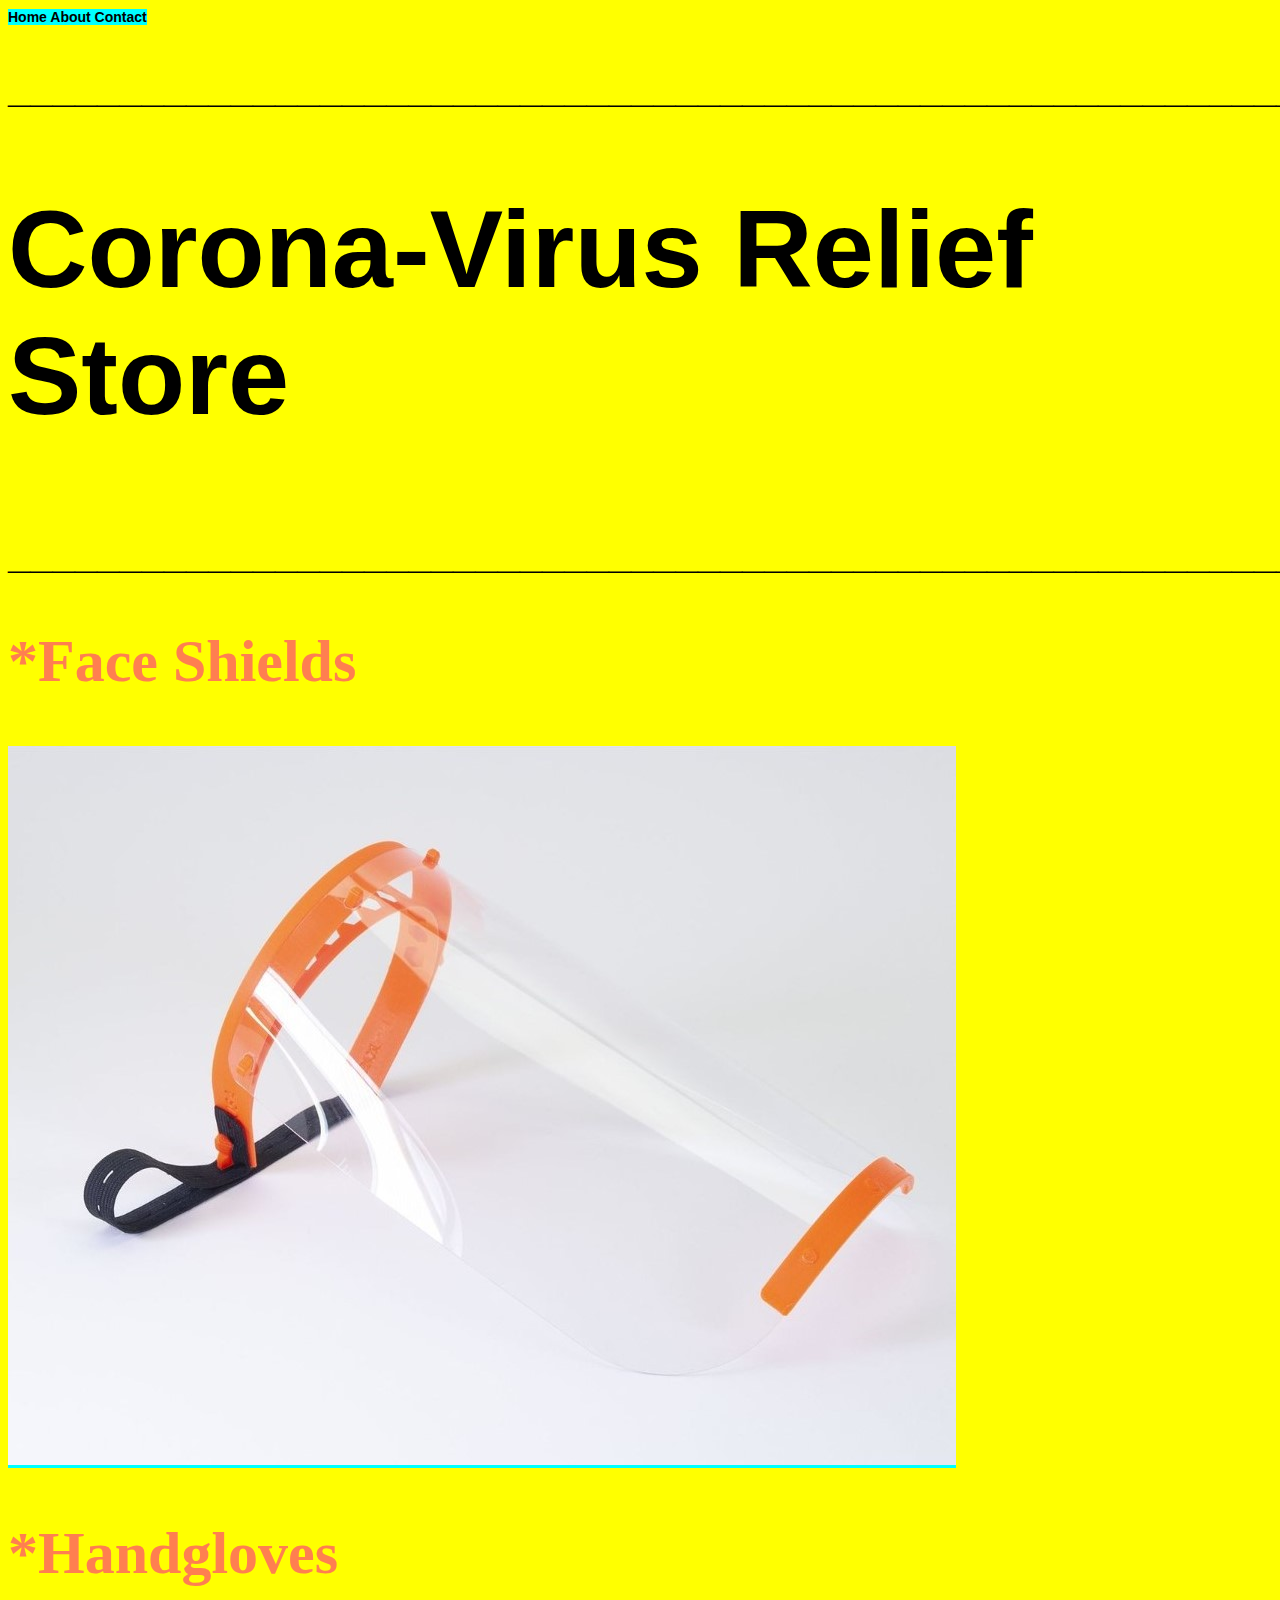
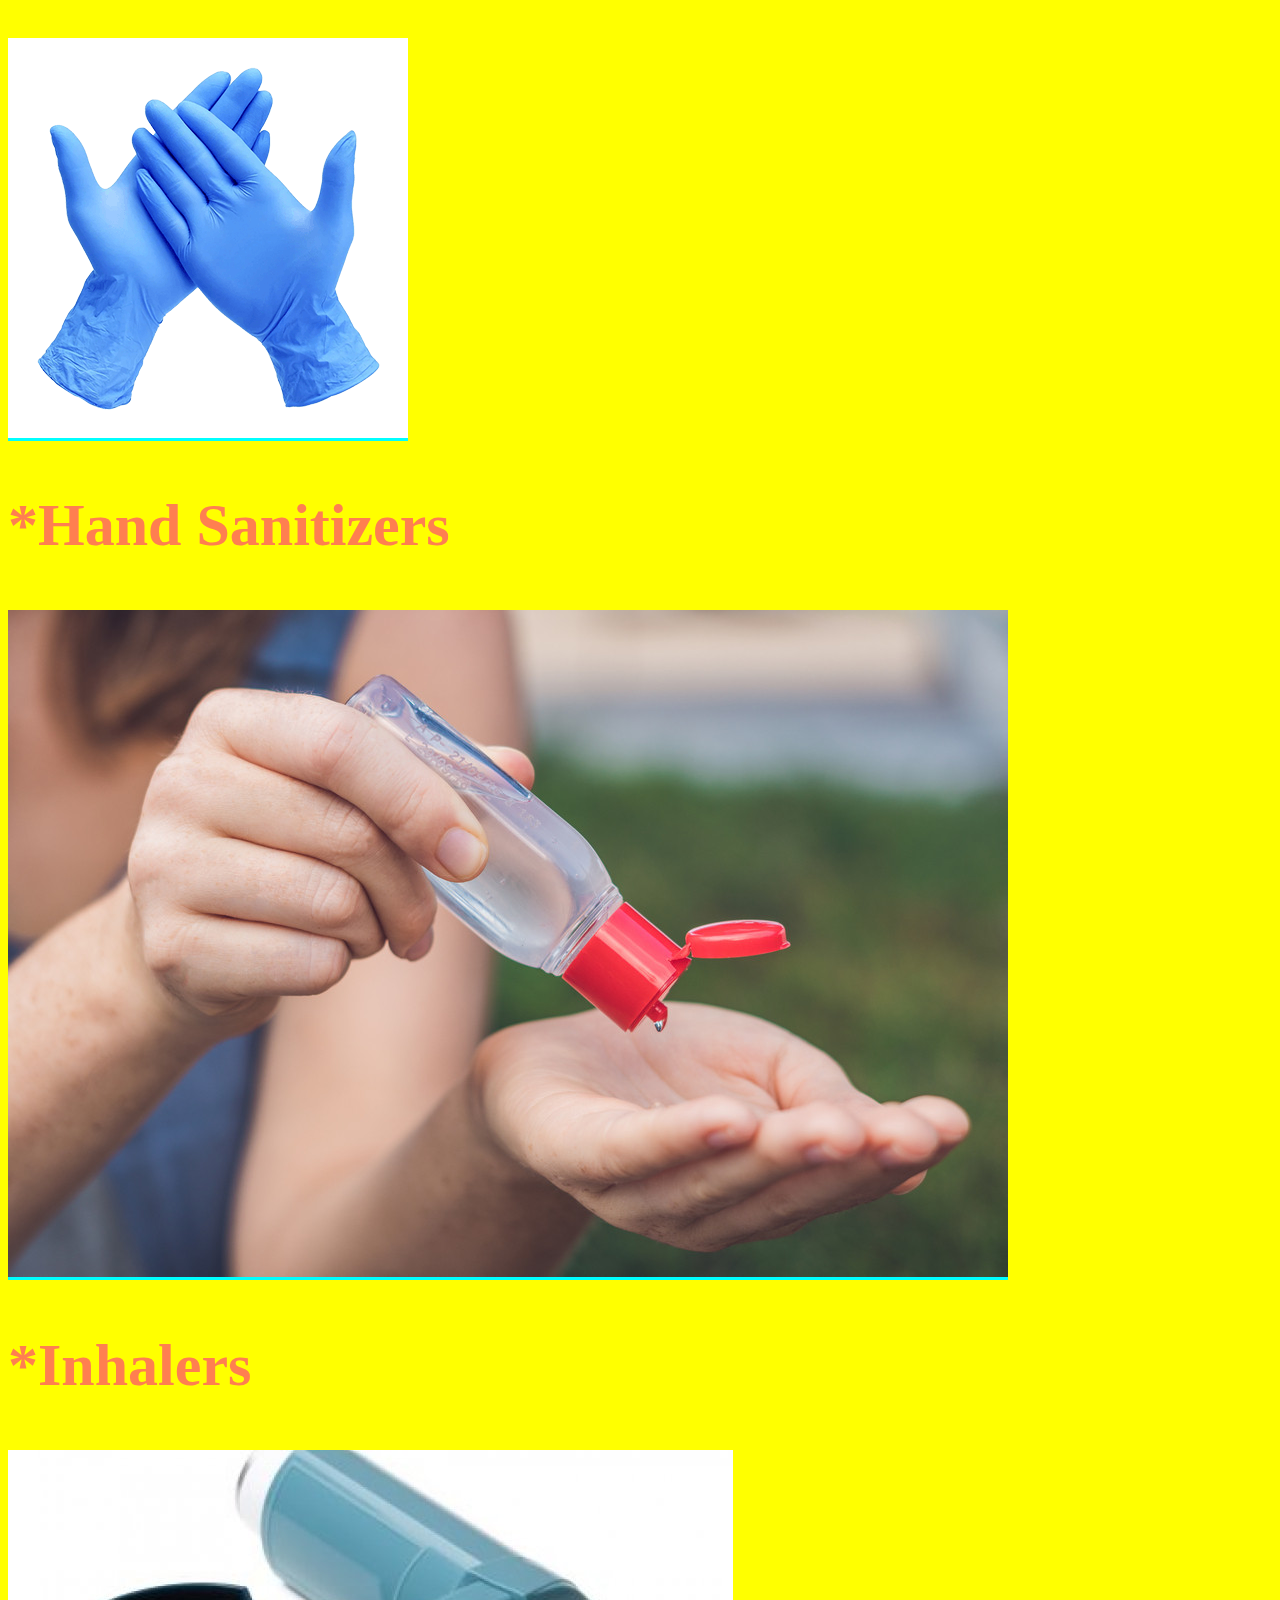
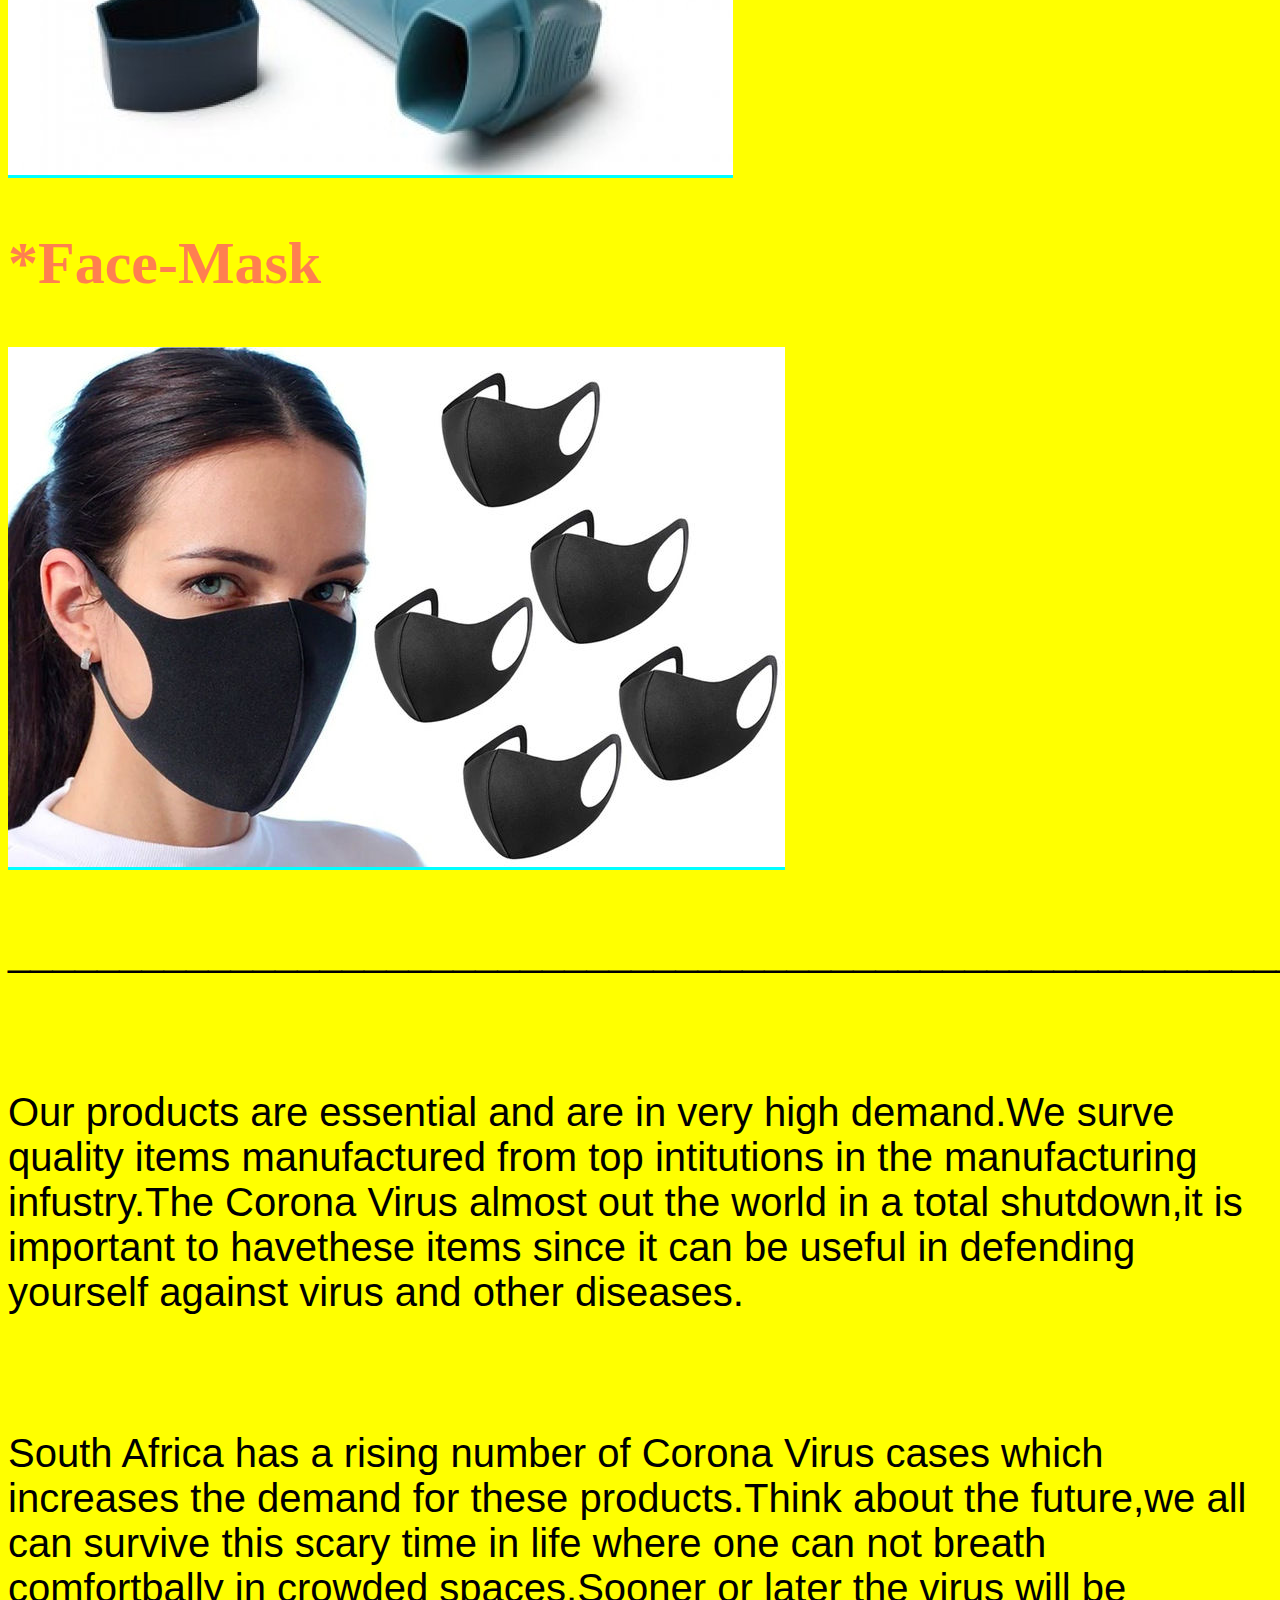
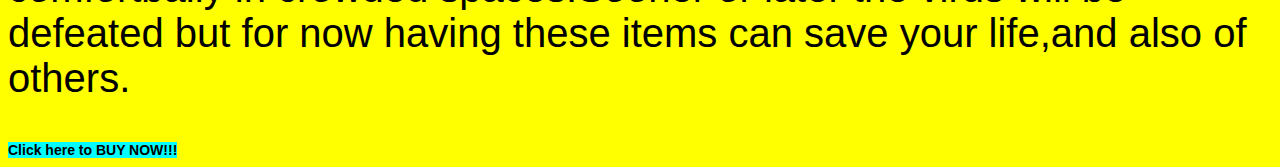
<file: index.html>
<!DOCTYPE html>
<html>
    <head>
    <link rel="stylesheet" a href="style-menu.css">
    </head>

    <body style="background-color: yellow">
        <div id="menu-bar">
        <a href="index.html">Home<a/>
        <a href="about.html">About<a/>
        <a href="contact.html">Contact<a/>  
        <div/>
        <p>________________________________________________________________________________________________________________________________________________________________________________</p>
        <h1>Corona-Virus Relief Store</h1>
        <p>________________________________________________________________________________________________________________________________________________________________________________</p>
        <h2>*Face Shields</h2>
        <a href="faceshield.html"><img src="images/facshield1.jpg"/></a>
        <br/>
        <h2>*Handgloves</h2>
        <a href="handglove.html"><img src="images/handglovemain.png"/></a>
        <br/>
        <h2>*Hand Sanitizers</h2>
        <a href="handsanitizer.html"><img src="images/handsanmain.jpg"/></a>
        <br/>
        <h2>*Inhalers</h2>
        <a href="inhaler.html"><img src="images/inhalemain.jpg"/></a>
        <br/>
        <h2>*Face-Mask</h2>
        <a href="facemask.html"><img src="images/mask2.jpg"/></a>
        <br/>
        <br/>
        <p>________________________________________________________________________________________________________________________________________________________________________________</p>
        <br/>
        <br/>    
        <p>Our products are essential and are in very high demand.We surve quality items manufactured from top intitutions in the manufacturing infustry.The Corona Virus almost out the world in a total shutdown,it is important to havethese items since it can be useful in defending yourself against virus and other diseases.</p>
        <br/>
        <br/>    
        <p>South Africa has a rising number of Corona Virus cases which increases the demand for these products.Think about the future,we all can survive this scary time in life where one can not breath comfortbally in crowded spaces.Sooner or later the virus will be defeated but for now having these items can save your life,and also of others.</p>
            
        <a href="contact.html">Click here to BUY NOW!!!</a> 
    <body/>
<html/>
</file>
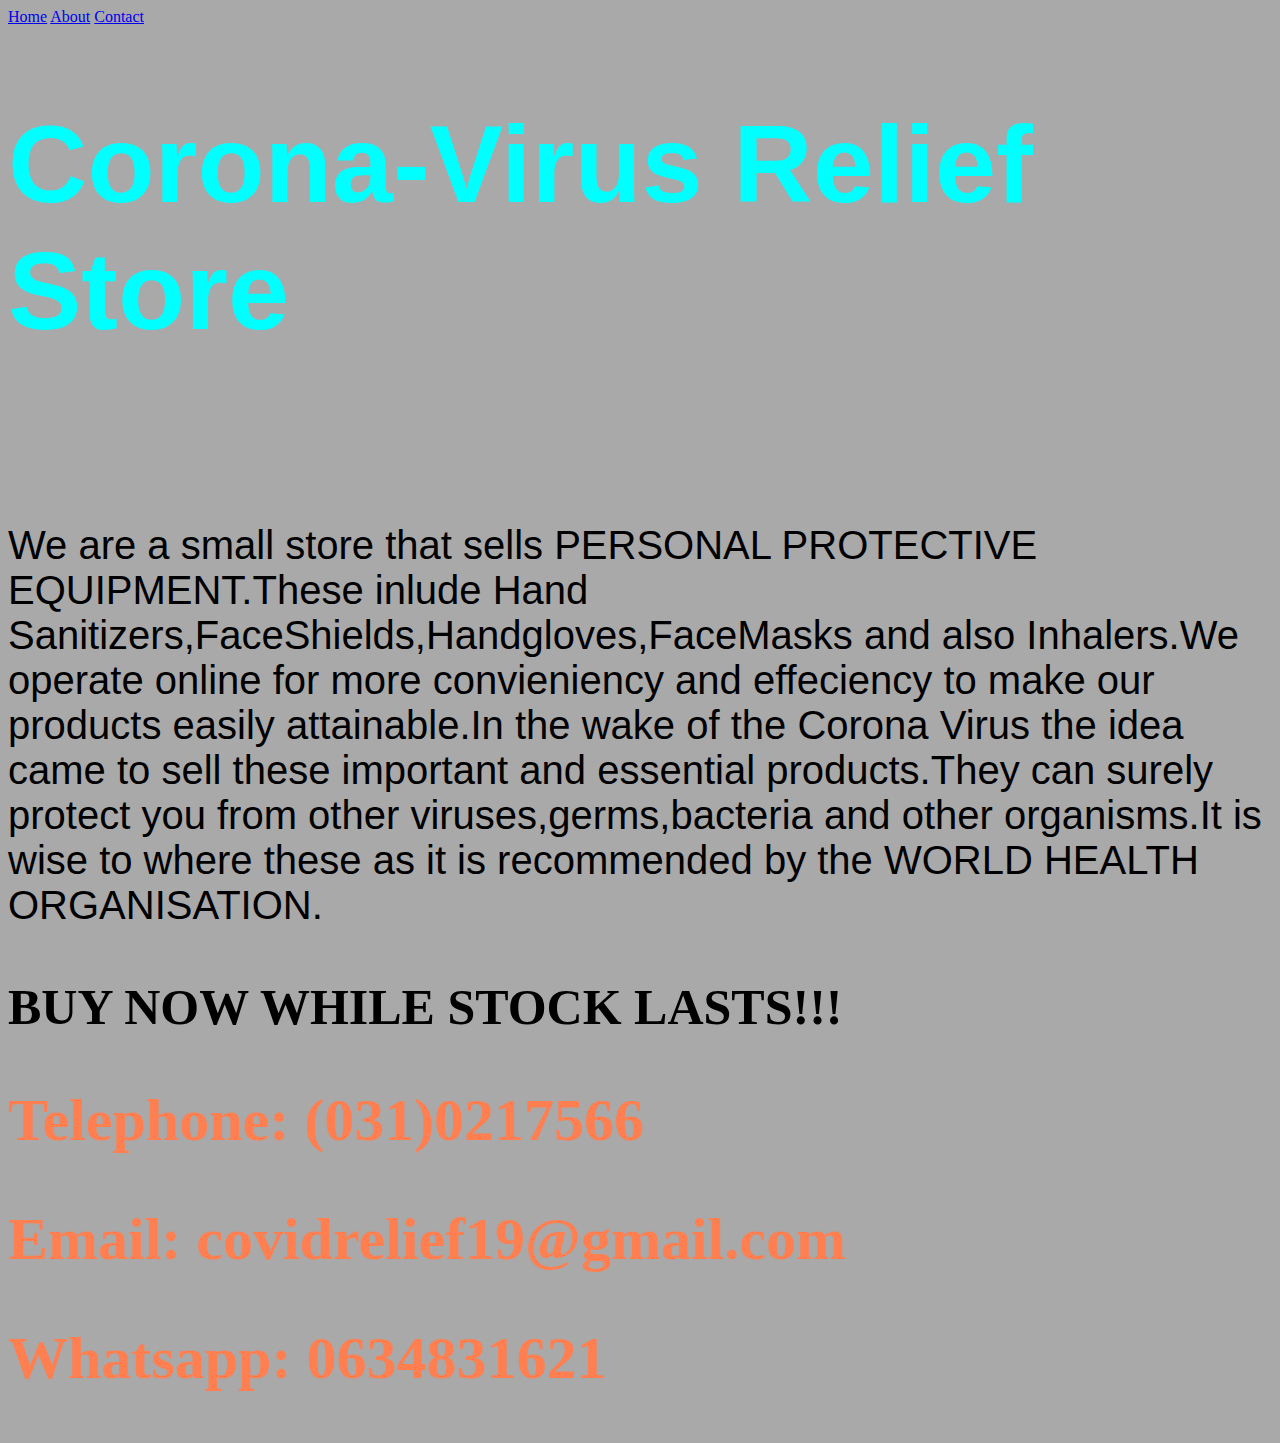
<file: about.html>
<!DOCTYPE html>
<html>
    <head>
    <link rel="stylesheet" href="style.css">
    </head>

    <body style="background-color: darkgrey">
         <div id="menu-bar"></div>
              
         <a href="index.html">Home<a/>
         <a href="about.html">About<a/>
         <a href="contact.html">Contact<a/> 
         <div/>
         <h1>Corona-Virus Relief Store</h1>
         <br>
         <br>
         <p>We are a small store that sells PERSONAL PROTECTIVE EQUIPMENT.These inlude Hand Sanitizers,FaceShields,Handgloves,FaceMasks and also Inhalers.We operate online for more convieniency and effeciency to make our products easily attainable.In the wake of the Corona Virus the idea came to sell these important and essential products.They can surely protect you from other viruses,germs,bacteria and other organisms.It is wise to where these as it is recommended by the WORLD HEALTH ORGANISATION.</p>
         <h3>BUY NOW WHILE STOCK LASTS!!!</h3>
         <h2>Telephone: (031)0217566</h2>
         <h2>Email: covidrelief19@gmail.com</h2>
         <h2>Whatsapp: 0634831621</h2>
             
    <body/>
<html/>
</file>
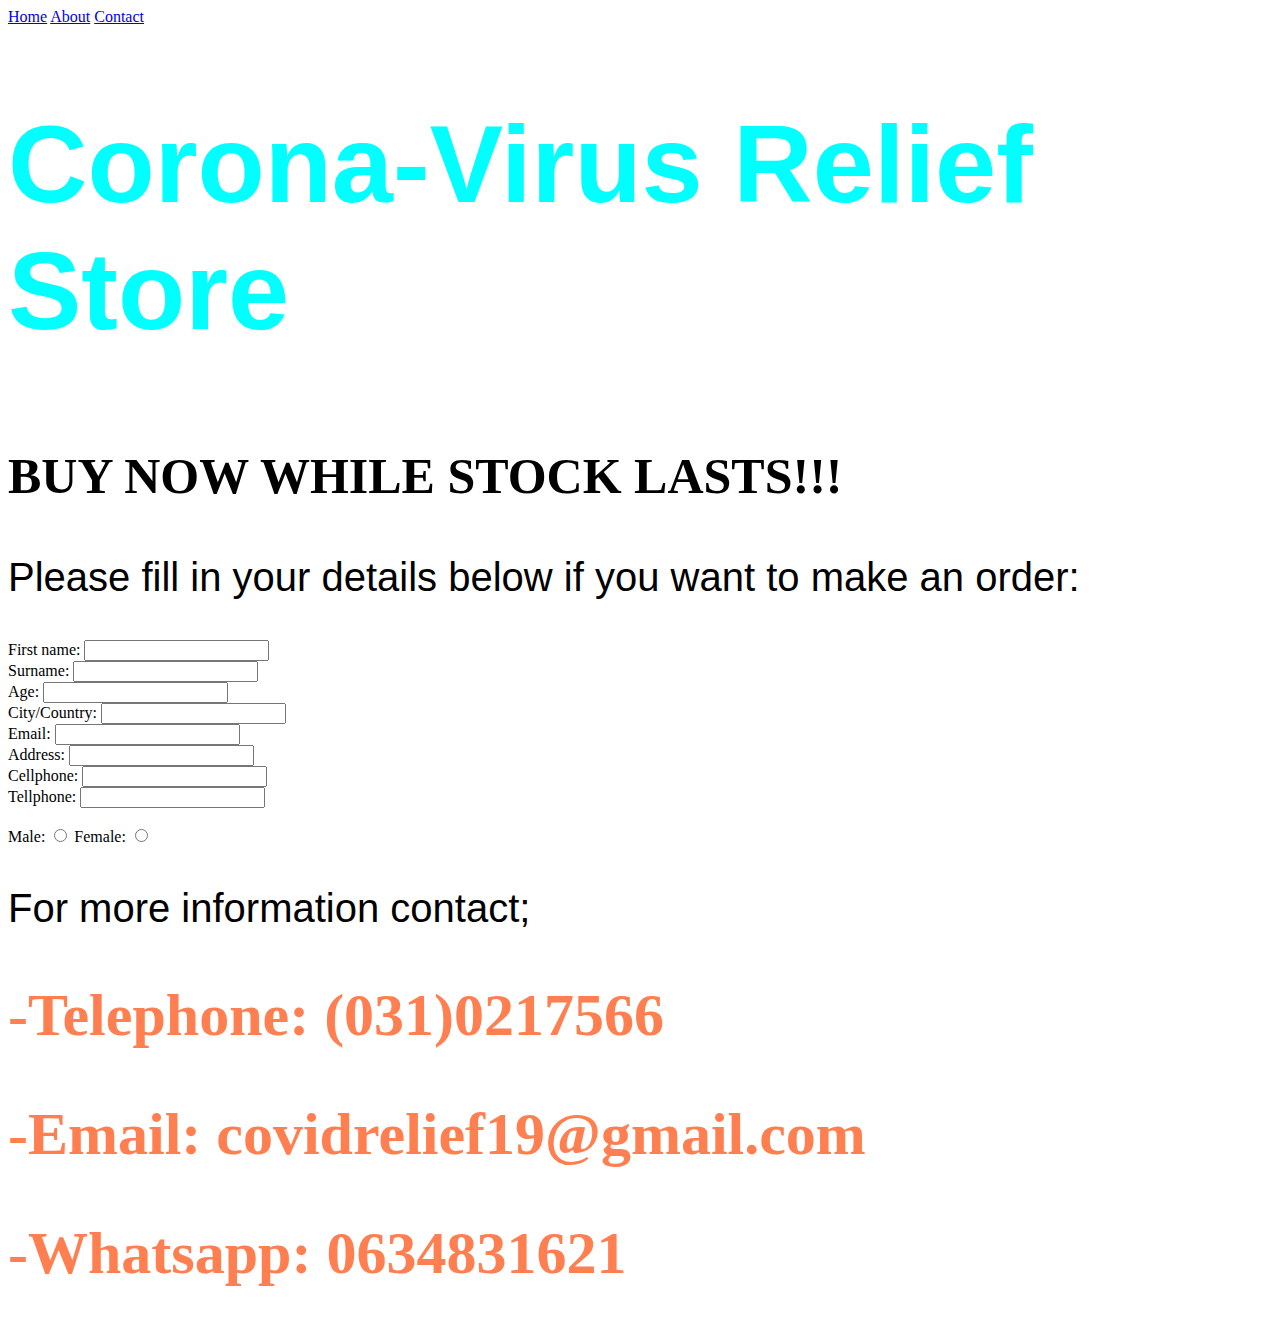
<file: contact.html>
<!DOCTYPE html>
<html>
    <head>
   <link rel="stylesheet" href="style.css">
    </head>

    <body style="background-color: white">
        <div id="menu-bar"></div>
        <a href="index.html">Home<a/>
        <a href="about.html">About<a/>
        <a href="contact.html">Contact<a/> 
        <div/>
        <h1>Corona-Virus Relief Store</h1>
        <h3>BUY NOW WHILE STOCK LASTS!!!</h3>
        <p>Please fill in your details below if you want to make an order:</p>
        <form>
        <label for="firstname">First name: </label><input type="text" id="firstname"/>
        <br/>
        <label for="surname">Surname: </label><input type="text" id="Surname"/>
        <br/>
        <label for="age">Age: </label><input type="text" id="age"/>
        <br/>
        <label for="city/country">City/Country: </label><input type="text" id="City/Country"/>
        <br/>
        <label for="email">Email: </label><input type="text" id="email"/>
        <br/>
        <label for="Address">Address: </label><input type="text" id="Address"/>
        <br/>
        <label for="Cellphone">Cellphone: </label><input type="text" id="Cellphone"/>
        <br/>
        <label for="Tellphone">Tellphone: </label><input type="text" id="Tellphone"/>
        <br/><br/>
        <label for="male">Male: </label>
        <input type="radio" id="male" name="gender"/>
        <label for="male">Female: </label>
        <input type="radio" id="female" name="gender"/>
        </form>
        <p>For more information contact;</p>         
        <h2>-Telephone: (031)0217566</h2>
        <h2>-Email: covidrelief19@gmail.com</h2>
        <h2>-Whatsapp: 0634831621</h2>
             
    <body/>
<html/>
</file>
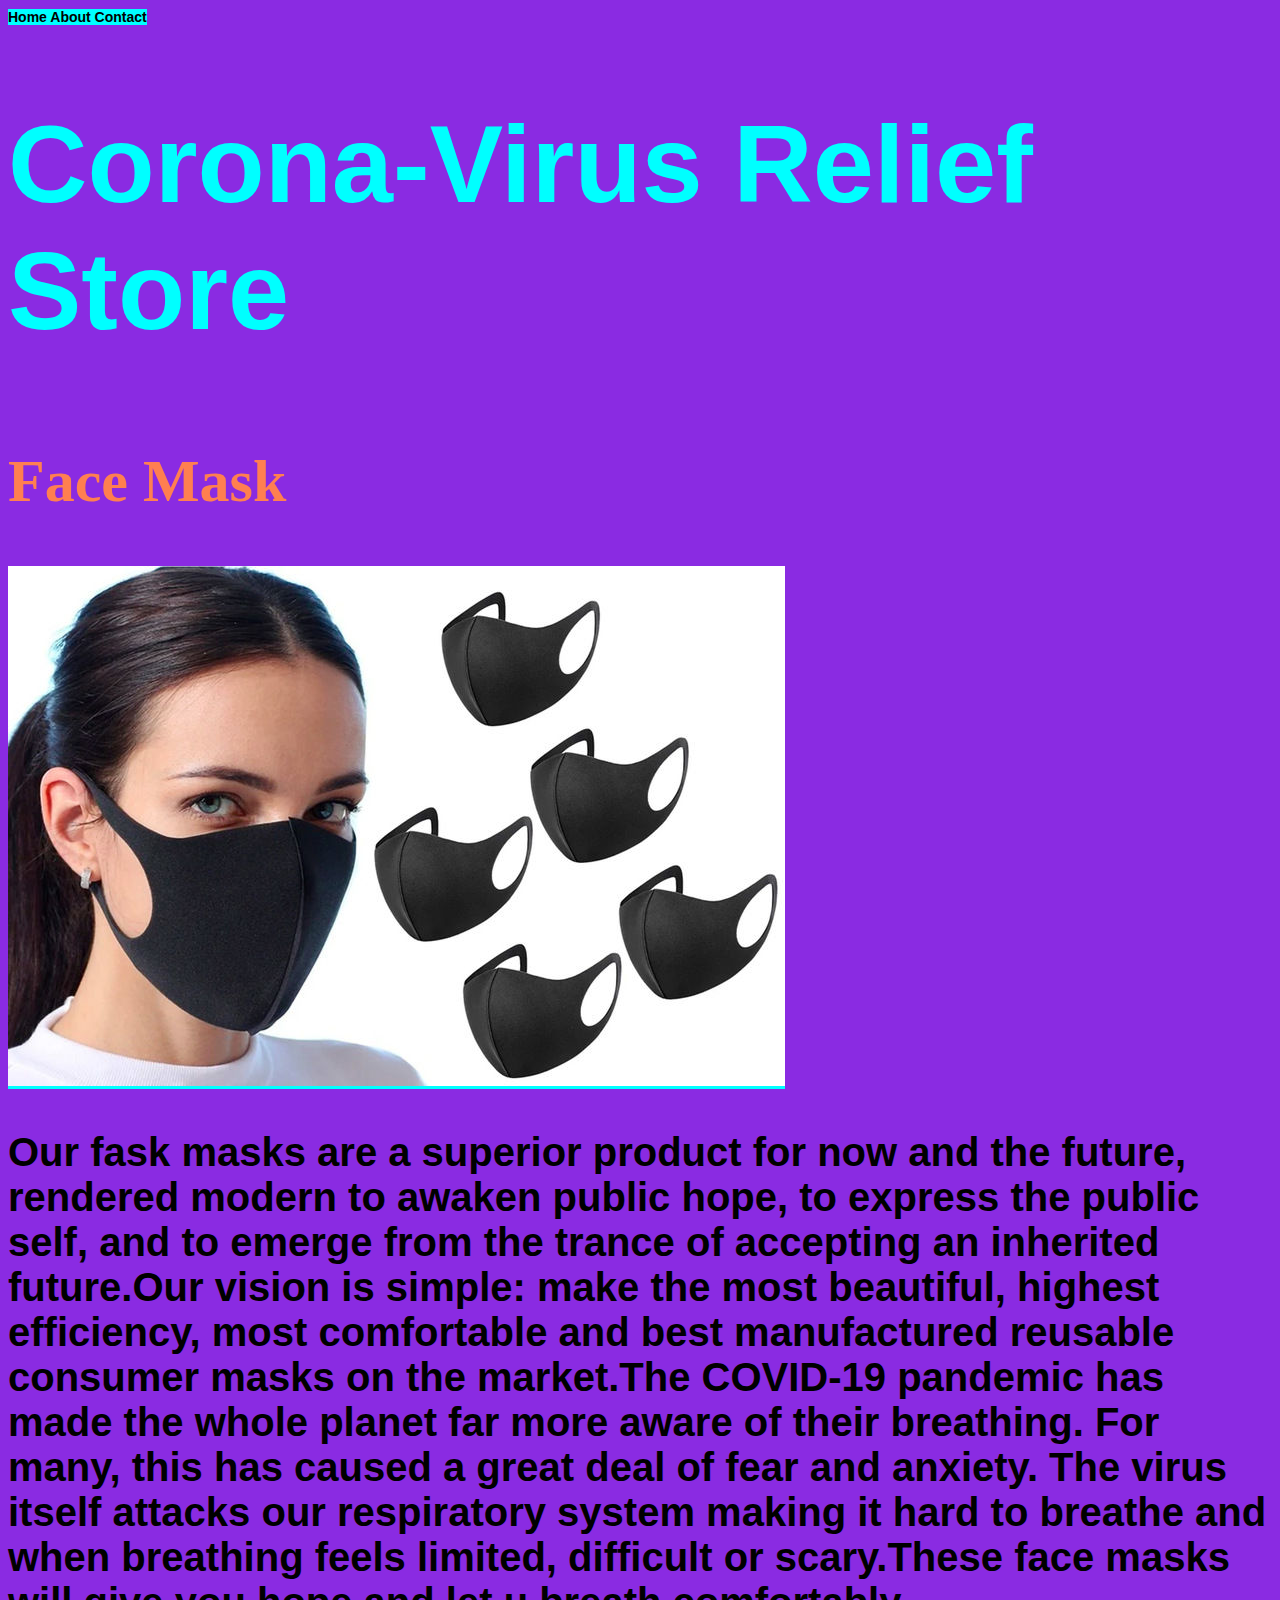
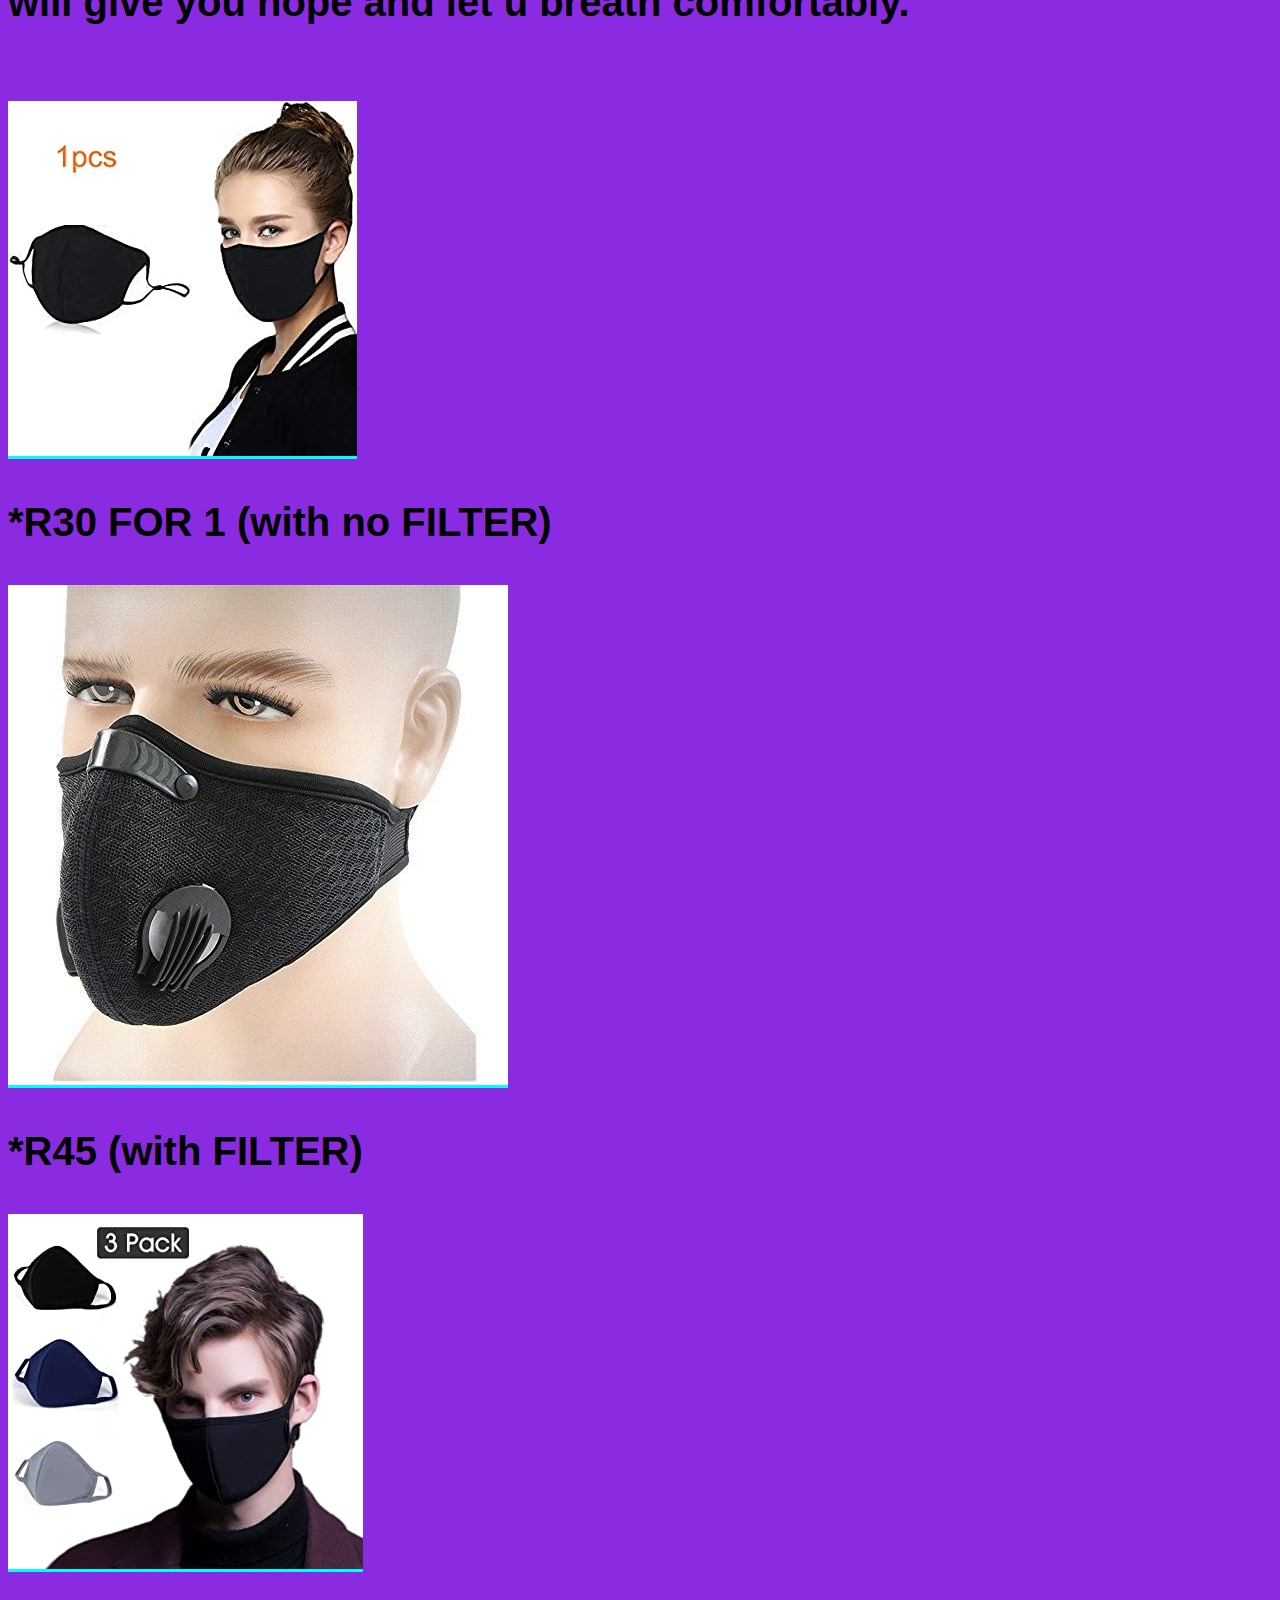
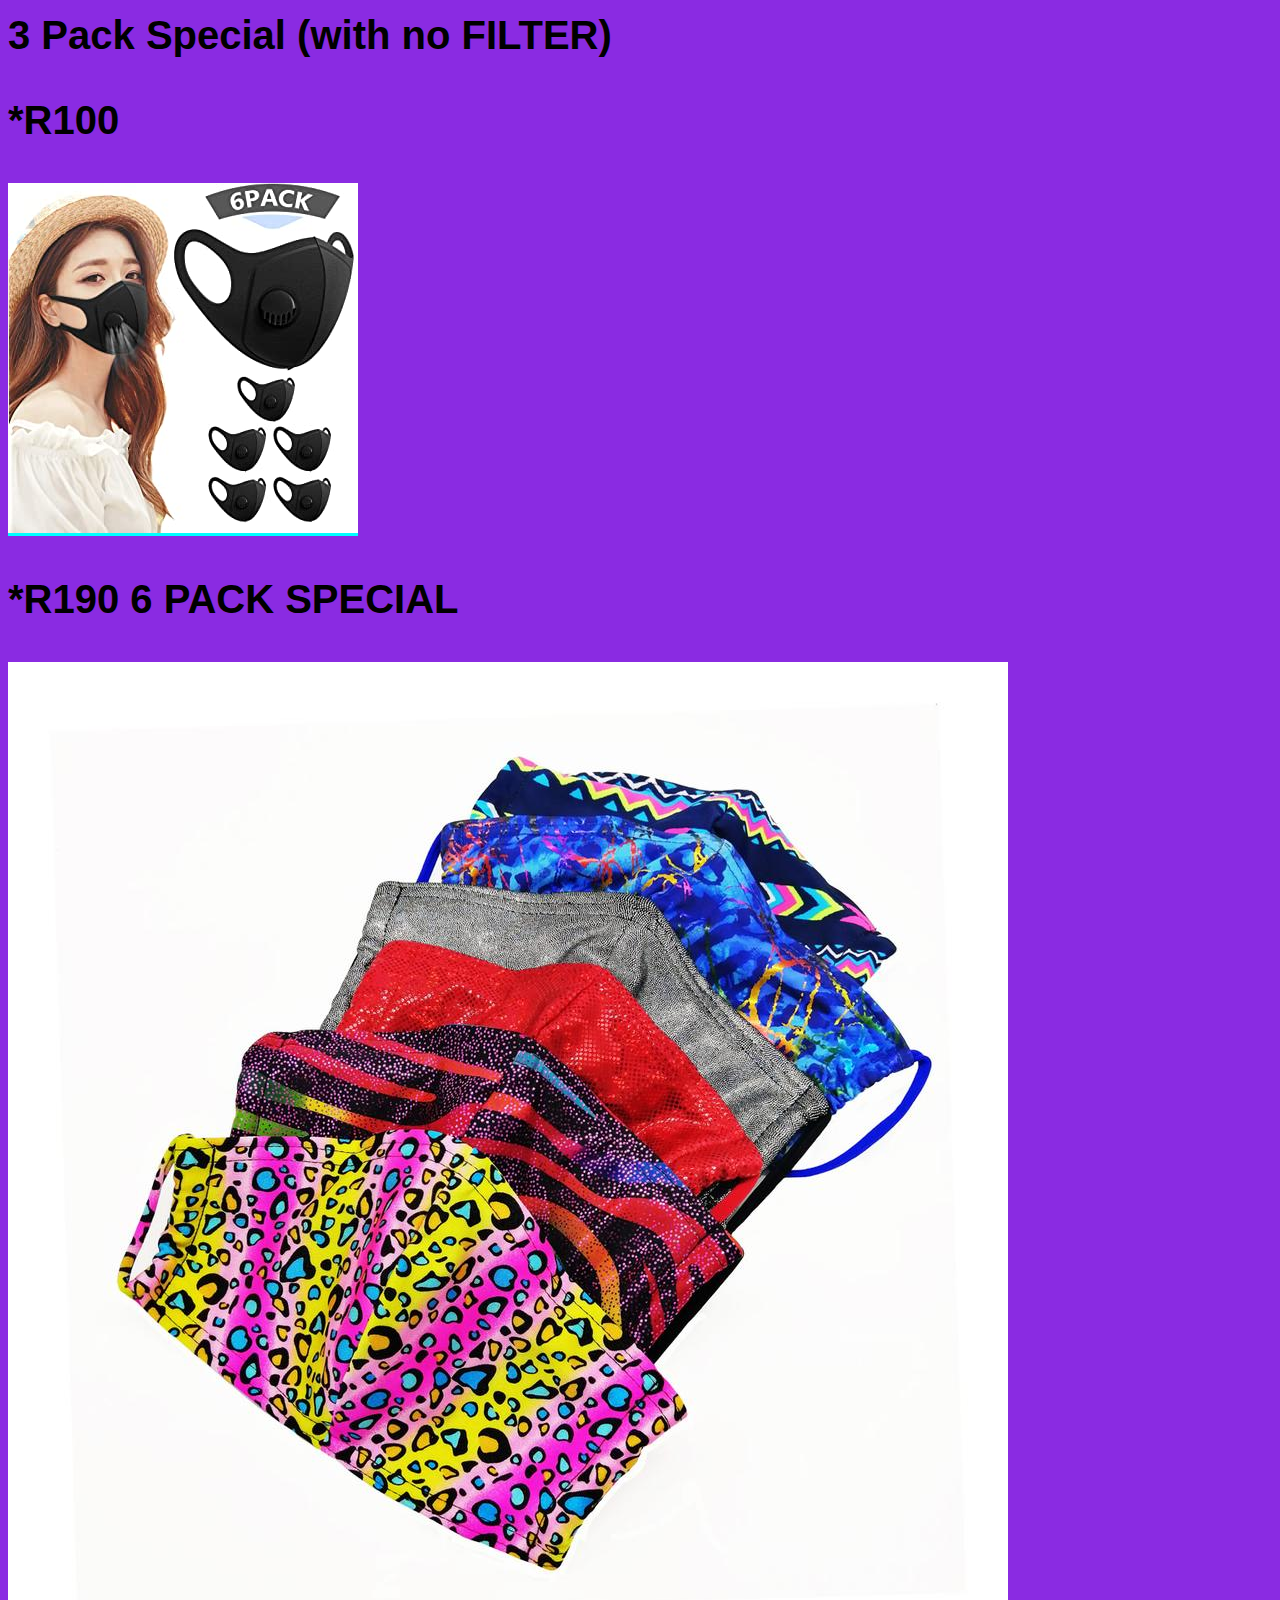
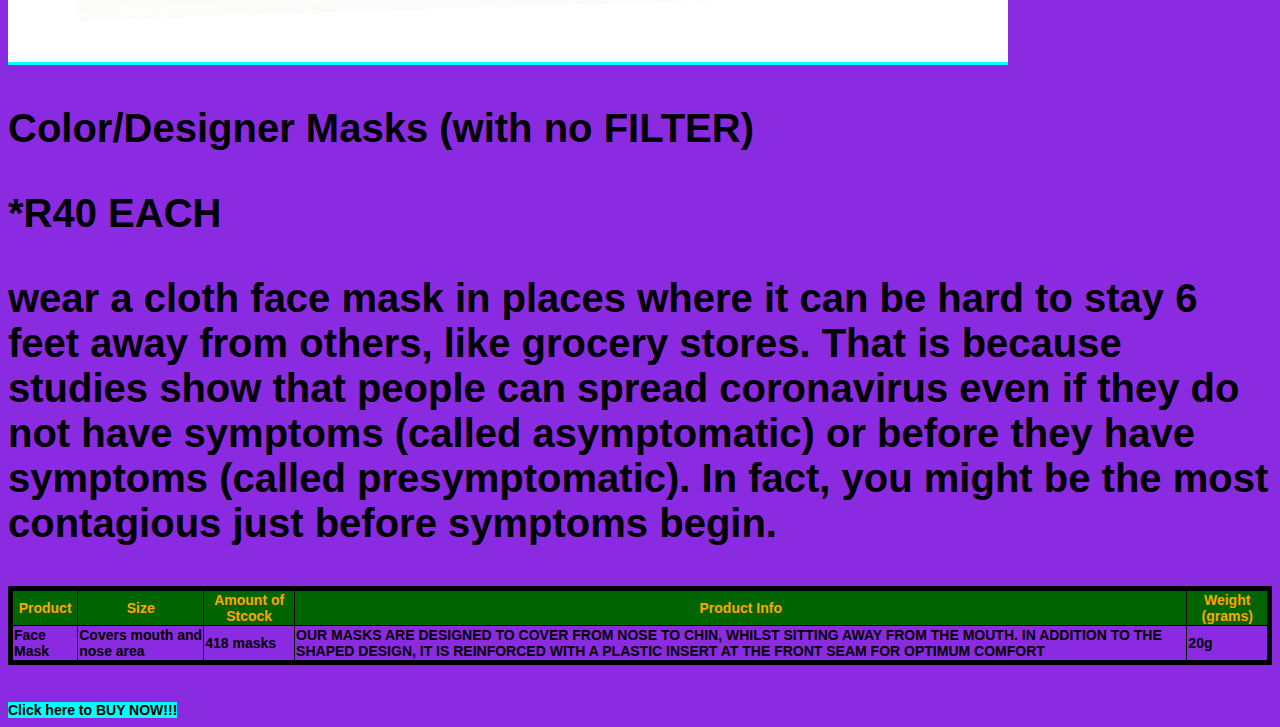
<file: facemask.html>
<!DOCTYPE html>
<html>
    <head>
    <link rel="stylesheet" a href="style.css">
    </head>
    <body style="background-color: blueviolet">
        <div id="menu-bar">
        <a href="index.html">Home<a/>
        <a href="about.html">About<a/>
        <a href="contact.html">Contact<a/>  
        <div/>
        <h1>Corona-Virus Relief Store</h1>
        <h2>Face Mask</h2>
        <img src="images/mask2.jpg"/>
        <p>Our fask masks are a superior product for now and the future, rendered modern to awaken public hope, to express the public self, and to emerge from the trance of accepting an inherited future.Our vision is simple: make the most beautiful, highest efficiency, most comfortable and best manufactured reusable consumer masks on the market.The COVID-19 pandemic has made the whole planet far more aware of their breathing. For many, this has caused a great deal of fear and anxiety. The virus itself attacks our respiratory system making it hard to breathe and when breathing feels limited, difficult or scary.These face masks will give you hope and let u breath comfortably.</p>
        <br/>
        <br/>
        <img src="images/mask3.jpg"/>
        <p>*R30 FOR 1 (with no FILTER)</p>
        <img src="images/MASKFILT.jpg"/>
        <p>*R45 (with FILTER)</p>
        <img src="images/mask4.jpg"/>
        <p>3 Pack Special (with no FILTER)</p>
        <p>*R100</p>
        <img src="images/mainMASK.jpg"/>
        <p>*R190 6 PACK SPECIAL</p>
        <img src="images/designaMASK.jpg"/>
        <p>Color/Designer Masks (with no FILTER)</p>
        <p>*R40 EACH</p>
        <p> wear a cloth face mask in places where it can be hard to stay 6 feet away from others, like grocery stores. That is because studies show that people can spread coronavirus even if they do not have symptoms (called asymptomatic) or before they have symptoms (called presymptomatic). In fact, you might be the most contagious just before symptoms begin.</p>
        <table border="1">
        <tr>
        <th>Product</th>
        <th>Size</th>
        <th>Amount of Stcock</th>
        <th>Product Info</th>
        <th>Weight (grams)</th>
        </tr>
        <tr>
            <td>Face Mask</td>
            <td>Covers mouth and nose area</td>
            <td>418 masks</td>
            <td>OUR MASKS ARE DESIGNED TO COVER FROM NOSE TO CHIN, WHILST SITTING AWAY FROM THE MOUTH. IN ADDITION TO THE SHAPED DESIGN, IT IS REINFORCED WITH A PLASTIC INSERT AT THE FRONT SEAM FOR OPTIMUM COMFORT</td>
            <td>20g</td>
        </tr>
        </table>
        <br/>
        <br/>
        <a href="contact.html">Click here to BUY NOW!!!</a>
    <body/>
<html/>
</file>
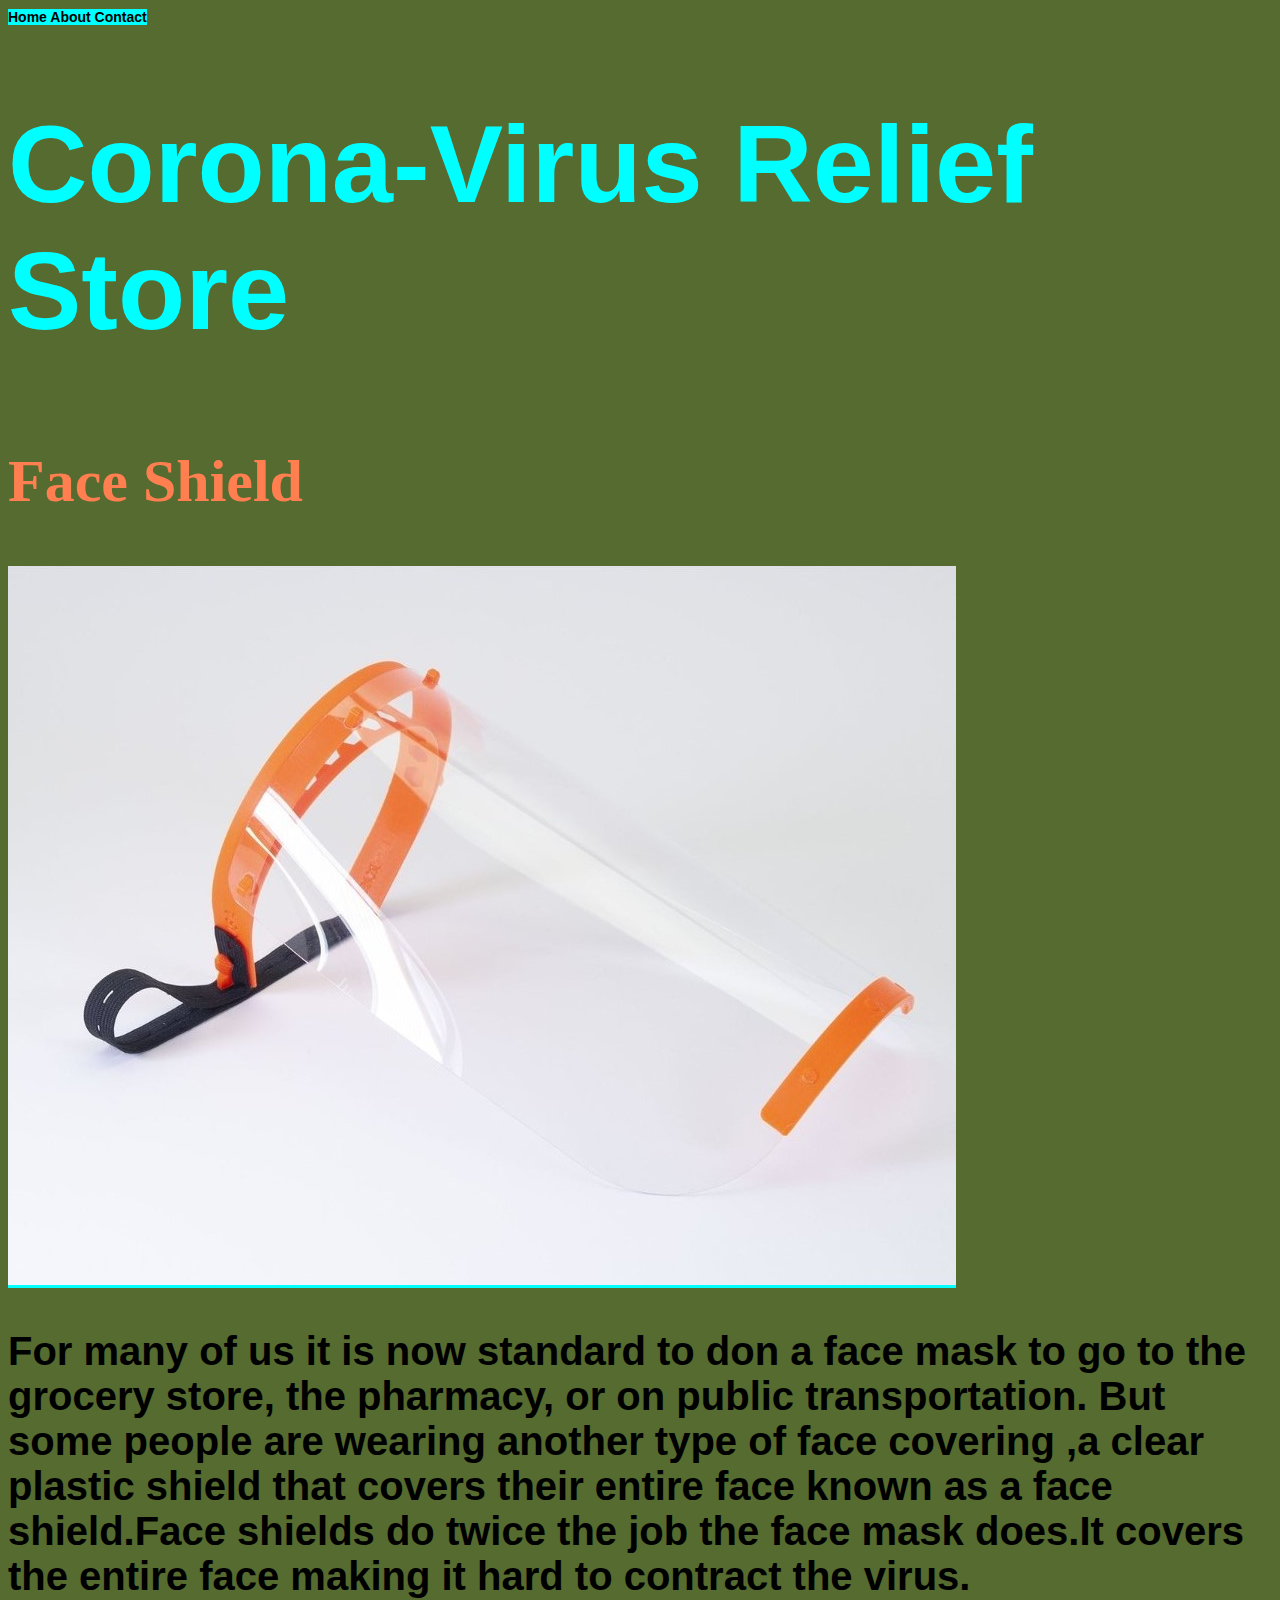
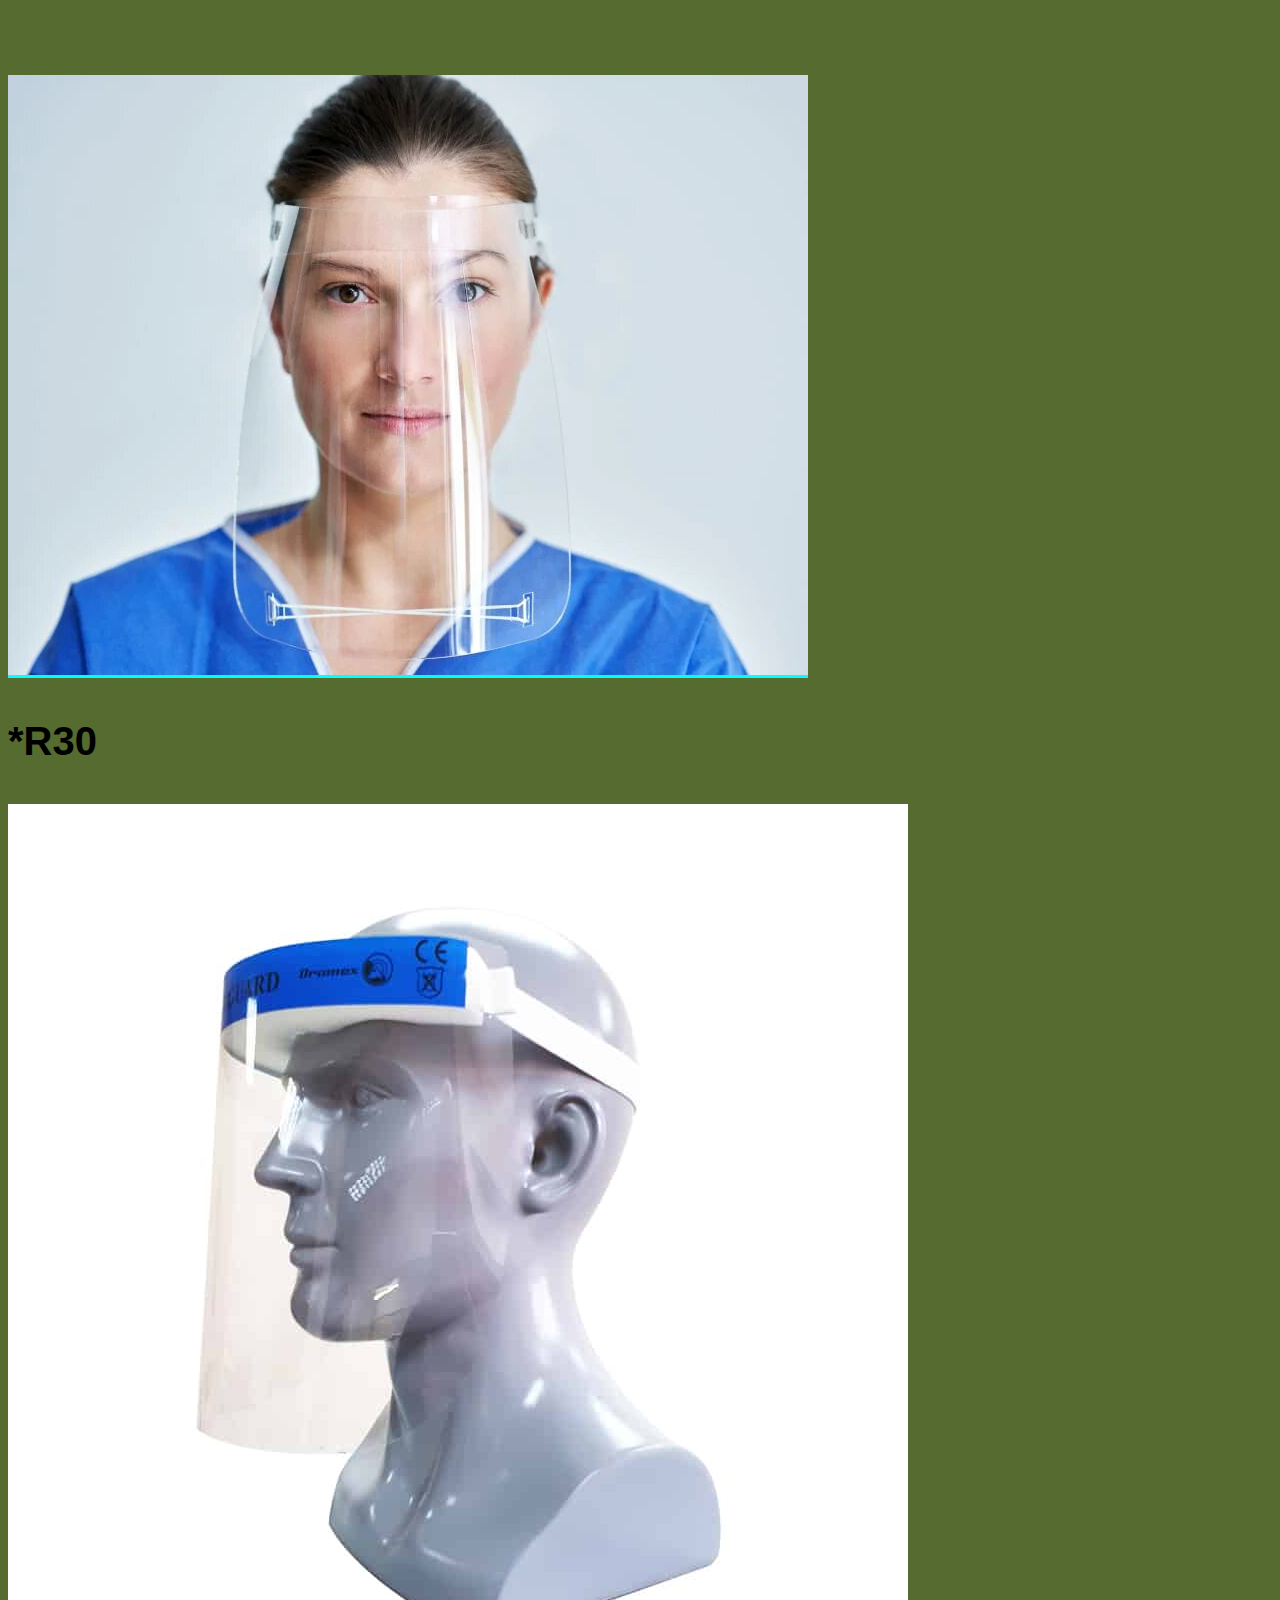
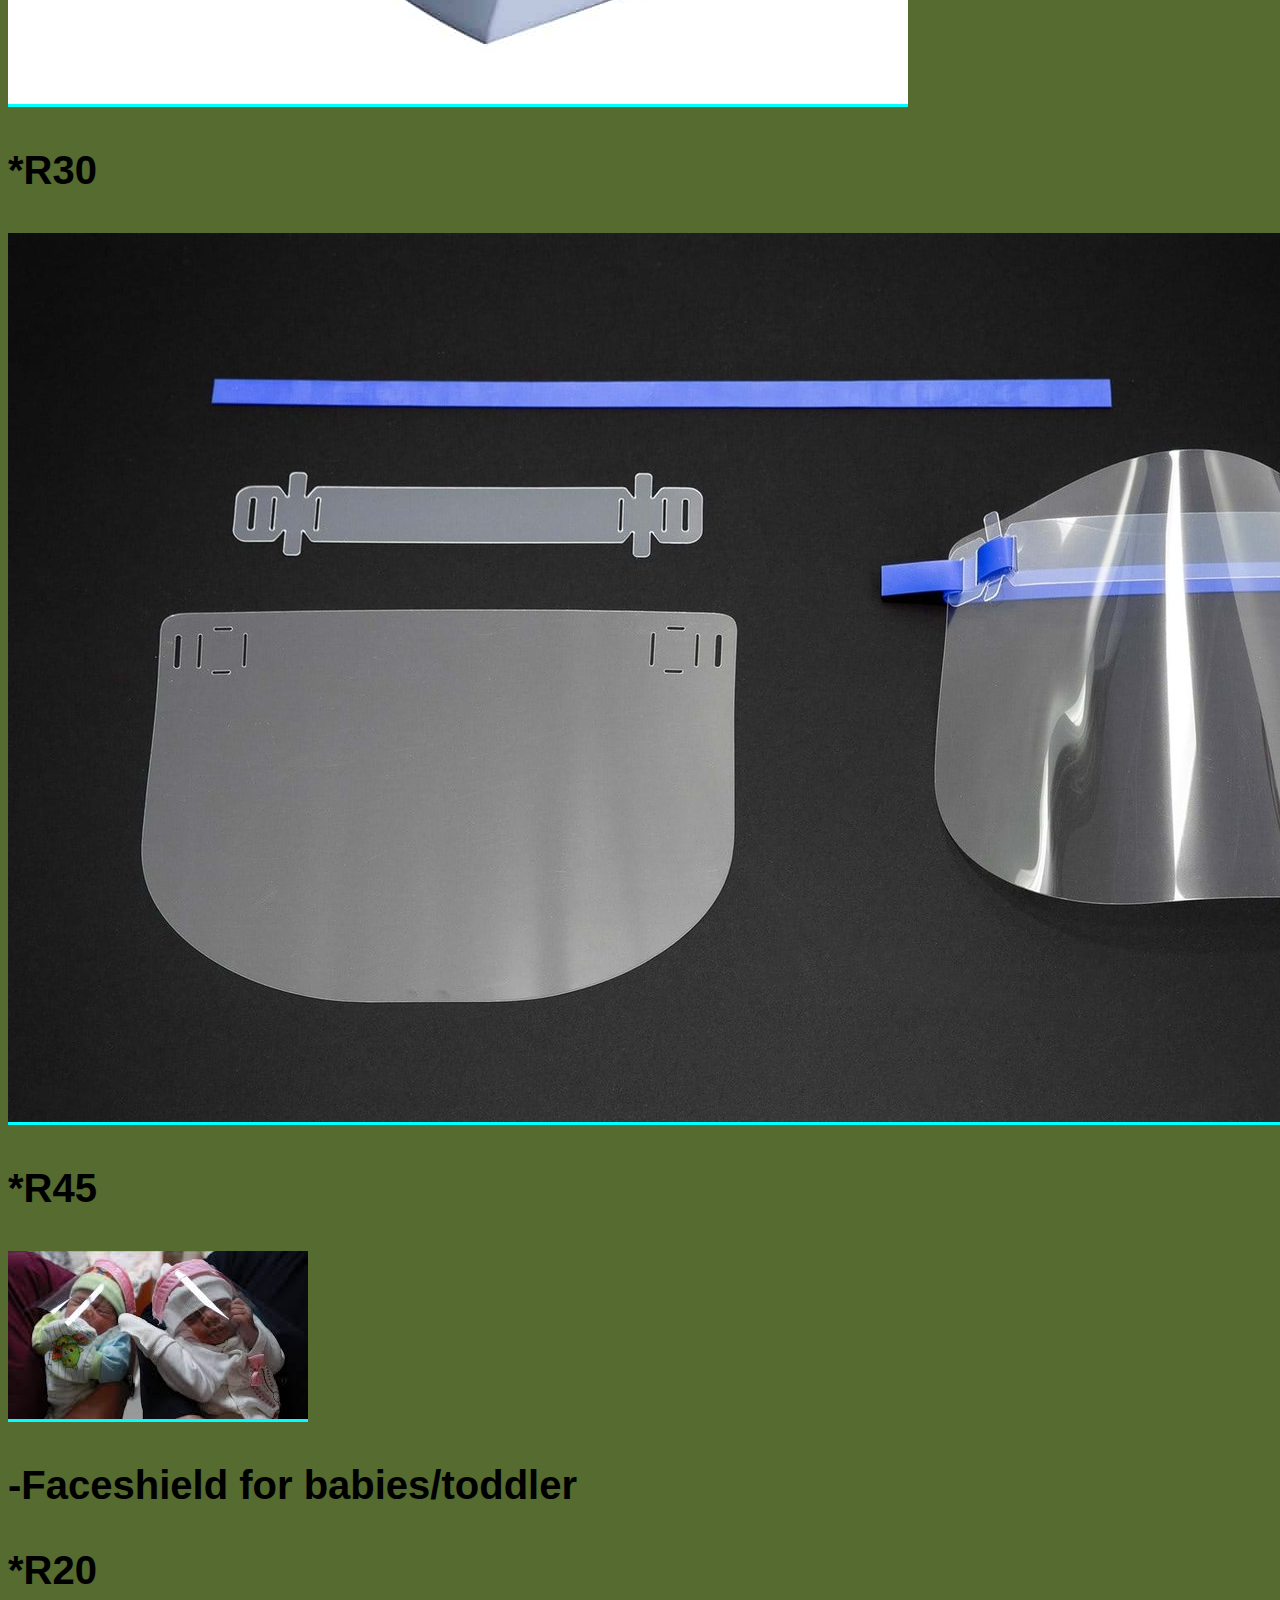
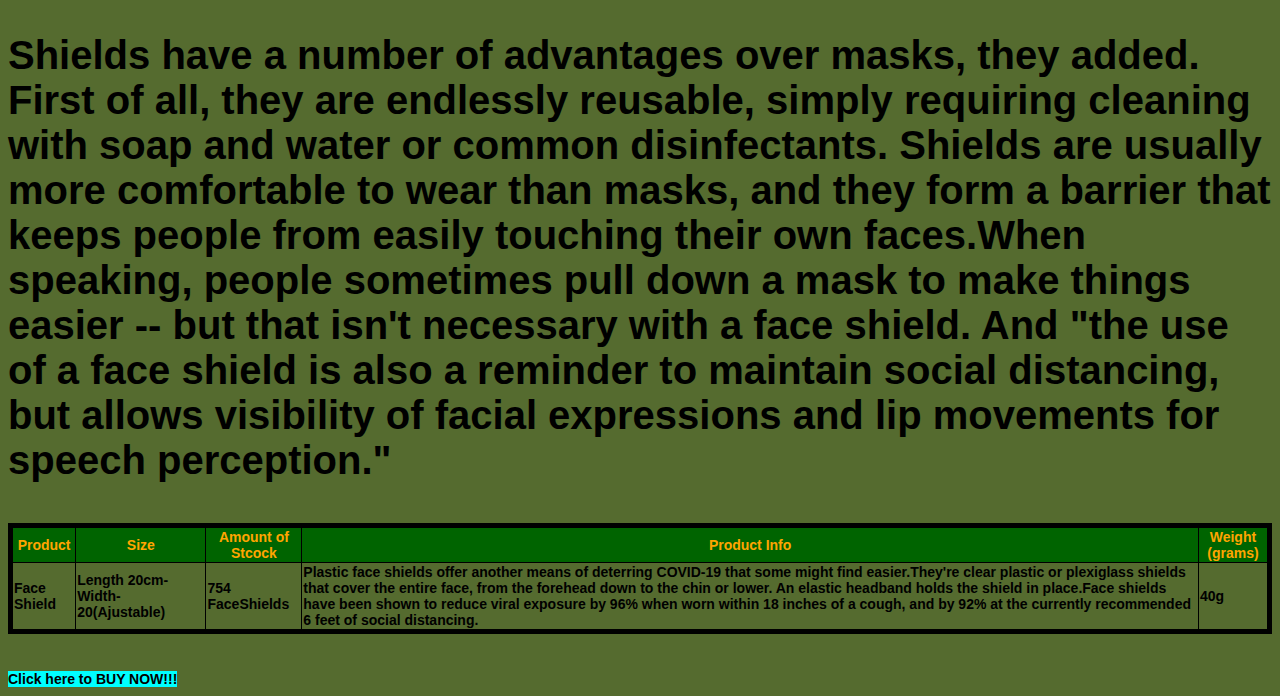
<file: faceshield.html>
<!DOCTYPE html>
<html>
    <head>
        <link rel="stylesheet" a href="style.css">
    </head>
    <body style="background-color: darkolivegreen">
        <div id="menu-bar">
        <a href="index.html">Home<a/>
        <a href="about.html">About<a/>
        <a href="contact.html">Contact<a/>  
        <div/>
        <h1>Corona-Virus Relief Store</h1>
        <h2>Face Shield</h2>
        <img src="images/facshield1.jpg"/>
        <p>For many of us it is now standard to don a face mask to go to the grocery store, the pharmacy, or on public transportation. But some people are wearing another type of face covering ,a clear plastic shield that covers their entire face known as a face shield.Face shields do twice the job the face mask does.It covers the entire face making it hard to contract the virus.</p>
        <br/>
        <br/>
        <img src="images/fs2.jpg"/>
        <p>*R30</p>
        <img src="images/fshd.jpg"/>
        <p>*R30 </p>
        <img src="images/fs3.jpg"/>
        <p>*R45 </p>
        <img src="images/fs4.jpg"/>
        <p>-Faceshield for babies/toddler</p>
        <p>*R20</p>
                  
        <p>Shields have a number of advantages over masks, they added. First of all, they are endlessly reusable, simply requiring cleaning with soap and water or common disinfectants. Shields are usually more comfortable to wear than masks, and they form a barrier that keeps people from easily touching their own faces.When speaking, people sometimes pull down a mask to make things easier -- but that isn't necessary with a face shield. And "the use of a face shield is also a reminder to maintain social distancing, but allows visibility of facial expressions and lip movements for speech perception."</p>
        <table border="1">
        <tr>
            <th>Product</th>
            <th>Size</th>
            <th>Amount of Stcock</th>
            <th>Product Info</th>
            <th>Weight (grams)</th>
        </tr>
        <tr>
            <td>Face Shield</td>
            <td>Length 20cm-Width-20(Ajustable)</td>
            <td>754 FaceShields</td>
            <td>Plastic face shields offer another means of deterring COVID-19 that some might find easier.They're clear plastic or plexiglass shields that cover the entire face, from the forehead down to the chin or lower. An elastic headband holds the shield in place.Face shields have been shown to reduce viral exposure by 96% when worn within 18 inches of a cough, and by 92% at the currently recommended 6 feet of social distancing.</td>
            <td>40g</td>
        </tr>
                        
                  
        </table>
        <br/>
        <br/>
        <a href="contact.html">Click here to BUY NOW!!!</a>    
    <body/>
<html/>
</file>
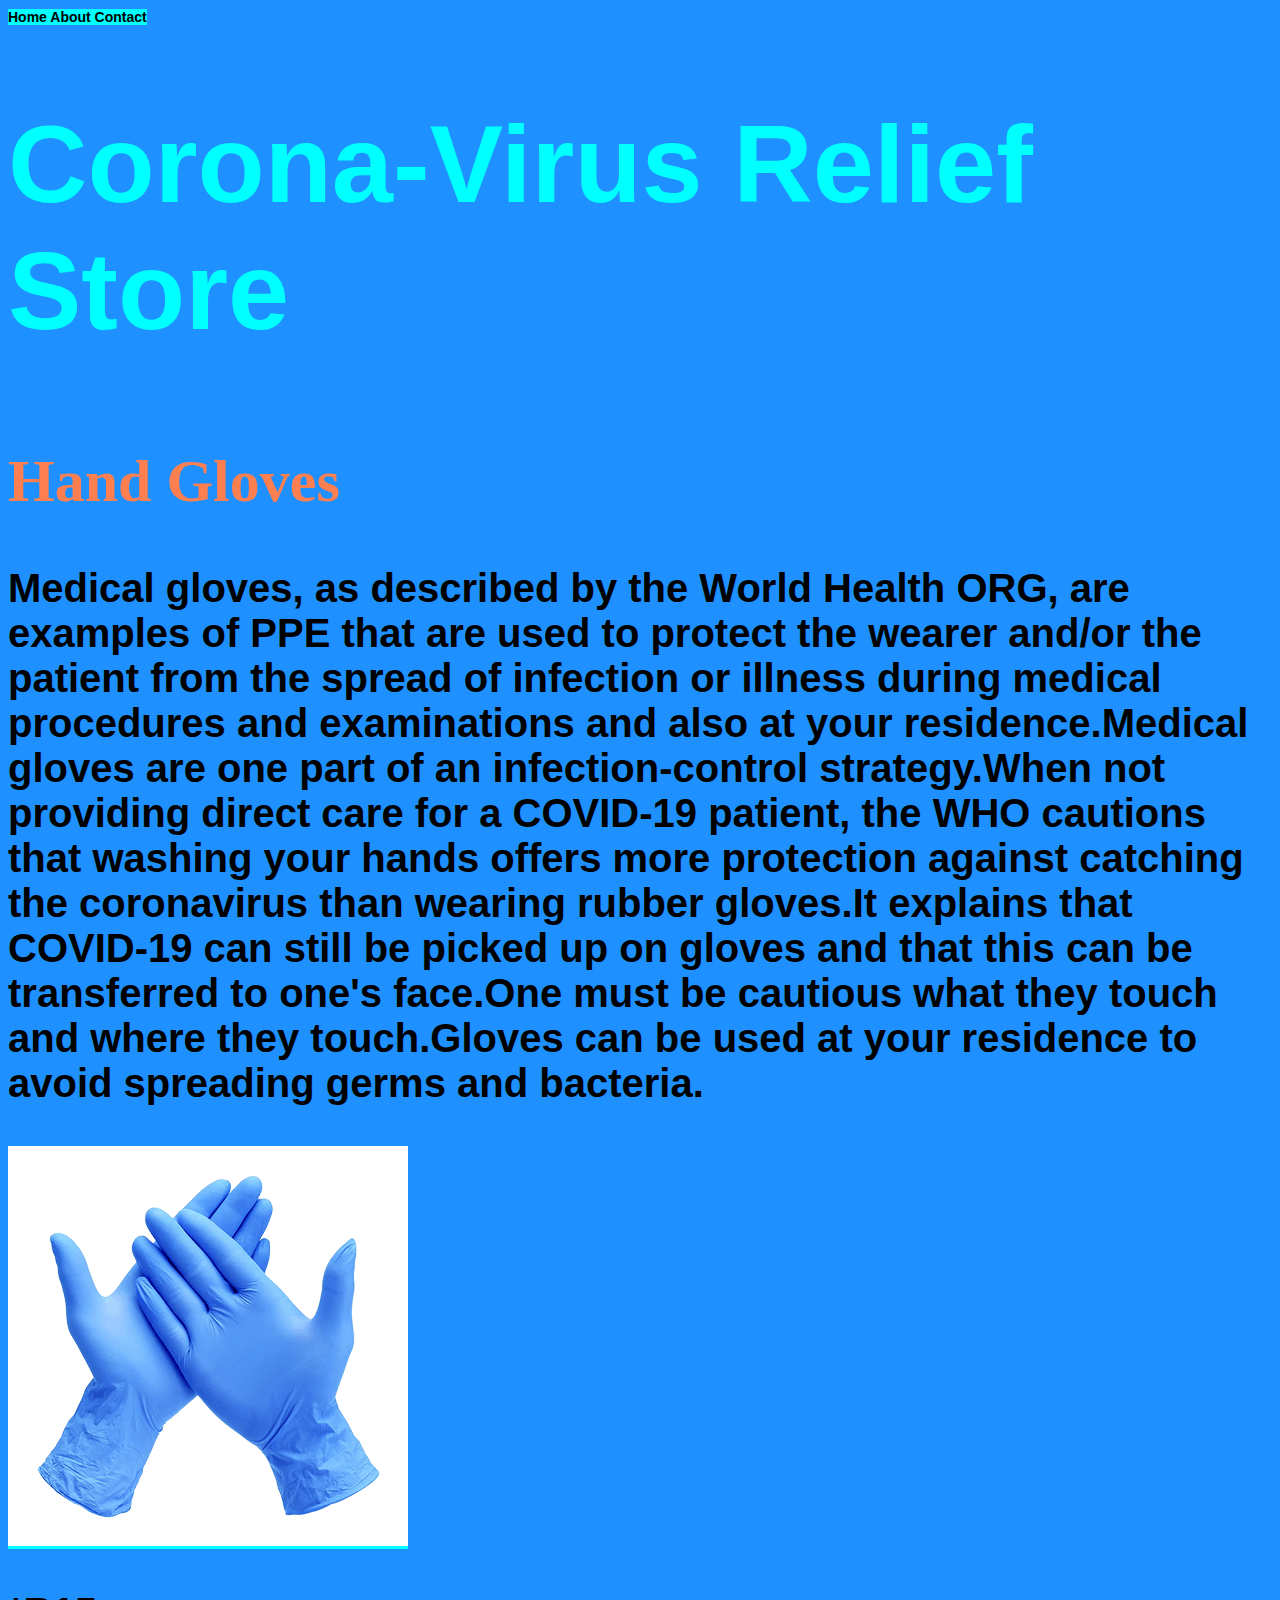
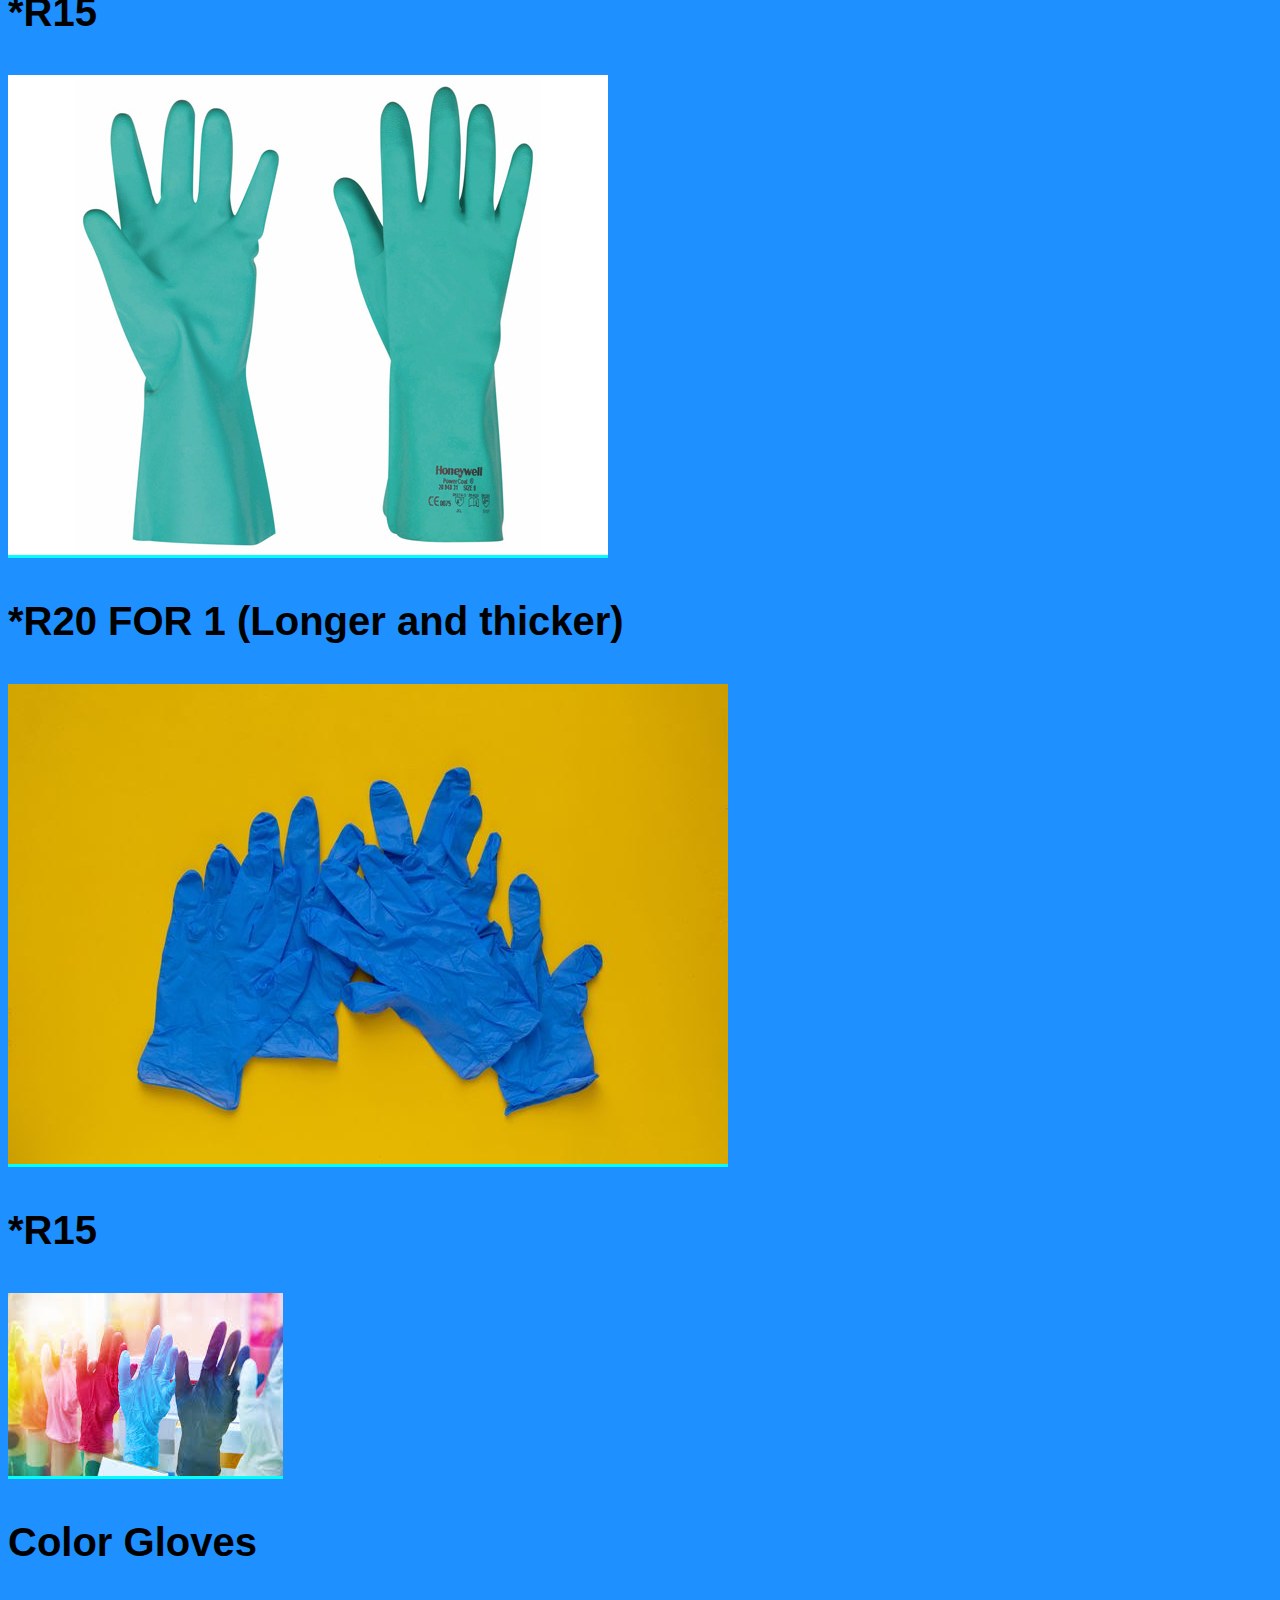
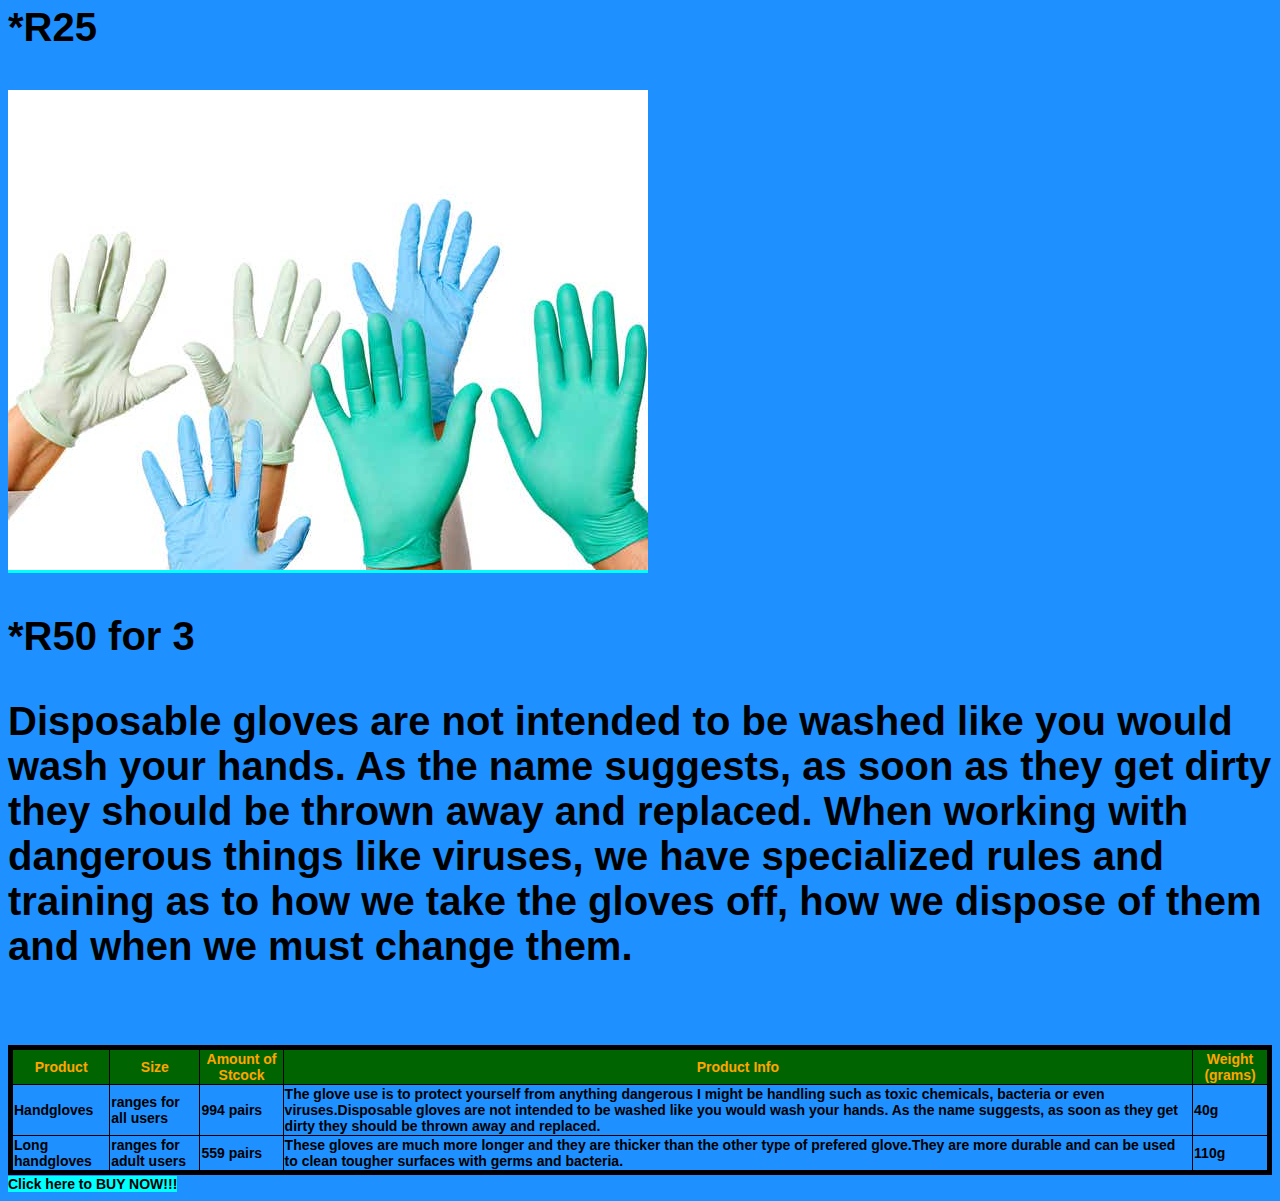
<file: handglove.html>
<!DOCTYPE html>
<html>
    <head>
        <link rel="stylesheet" a href="style.css">
    </head>
    <body style="background-color: dodgerblue">
        <div id="menu-bar">
        <a href="index.html">Home<a/>
        <a href="About">About<a/>
        <a href="contact.html">Contact<a/>  
        <div/>
        <h1>Corona-Virus Relief Store</h1>
        <h2>Hand Gloves</h2>
        <p>Medical gloves, as described by the World Health ORG, are examples of PPE that are used to protect the wearer and/or the patient from the spread of infection or illness during medical procedures and examinations and also at your residence.Medical gloves are one part of an infection-control strategy.When not providing direct care for a COVID-19 patient, the WHO cautions that washing your hands offers more protection against catching the coronavirus than wearing rubber gloves.It explains that COVID-19 can still be picked up on gloves and that this can be transferred to one's face.One must be cautious what they touch and where they touch.Gloves can be used at your residence to avoid spreading germs and bacteria.</p>
        <img src="images/handglovemain.png"/>
        <p>*R15</p>
        <img src="images/hg1.jpg"/>
        <p>*R20 FOR 1 (Longer and thicker)</p>
        <img src="images/hg5.jpeg"/>
        <p>*R15</p>
        <img src="images/hg3.jpg"/>
        <p>Color Gloves</p>
        <p>*R25</p>
        <img src="images/hg4.jpg"/>
        <p>*R50 for 3
        <p>Disposable gloves are not intended to be washed like you would wash your hands. As the name suggests, as soon as they get dirty they should be thrown away and replaced. When working with dangerous things like viruses, we have specialized rules and training as to how we take the gloves off, how we dispose of them and when we must change them.</p>
        <table border="1">
        <tr>
            <th>Product</th>
            <th>Size</th>
            <th>Amount of Stcock</th>
            <th>Product Info</th>
            <th>Weight (grams)</th>
        </tr>
        <tr>
            <td>Handgloves</td>
            <td>ranges for all users</td>
            <td>994 pairs</td>
            <td>The glove use is to protect yourself from anything dangerous I might be handling such as toxic chemicals, bacteria or even viruses.Disposable gloves are not intended to be washed like you would wash your hands. As the name suggests, as soon as they get dirty they should be thrown away and replaced.</td>
            <td>40g</td>
        </tr>
        <tr>
            <td>Long handgloves</td>
            <td>ranges for adult users</td>
            <td>559 pairs</td>
            <td>These gloves are much more longer and they are thicker than the other type of prefered glove.They are more durable and can be used to clean tougher surfaces with germs and bacteria.</td>
            <td>110g</td>
        </tr>
        <br/>
        <br/>                                    
        </table>
        <a href="contact.html">Click here to BUY NOW!!!</a>     
            
    <body/>
<html/>
</file>
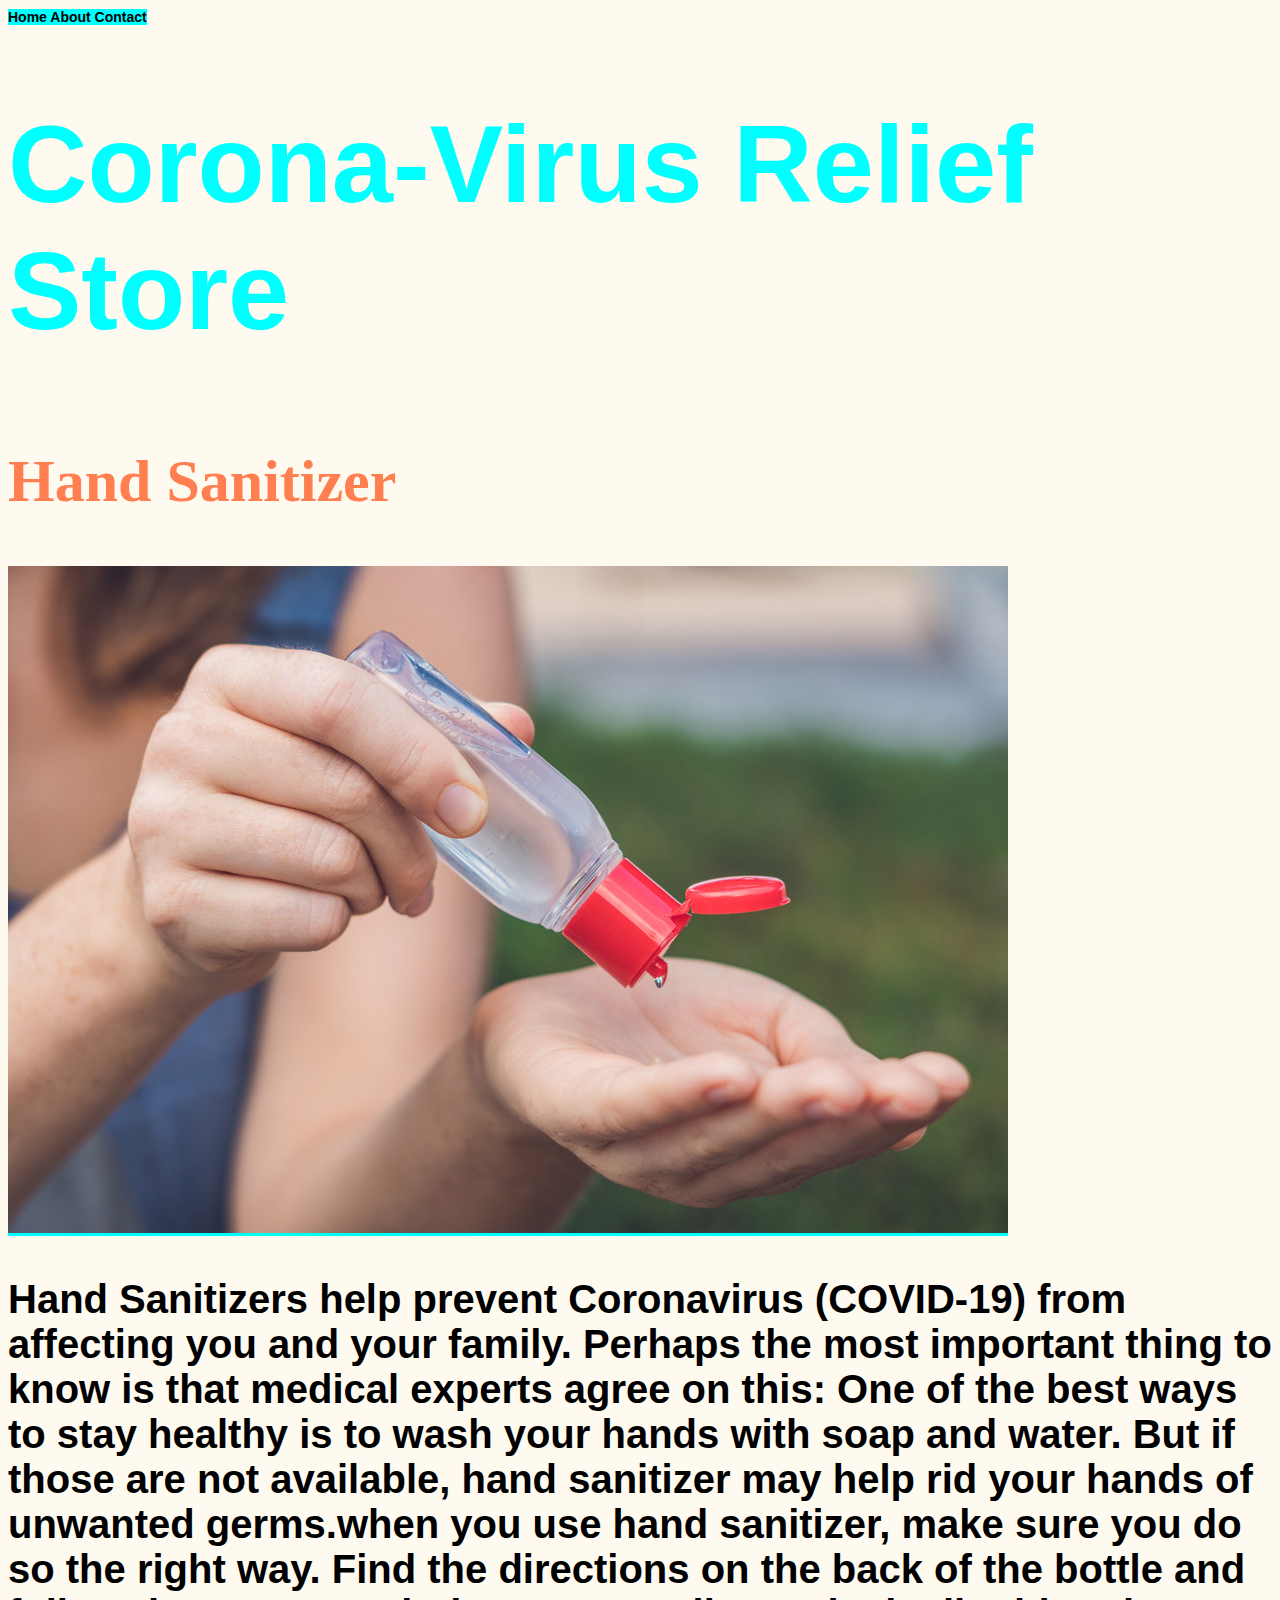
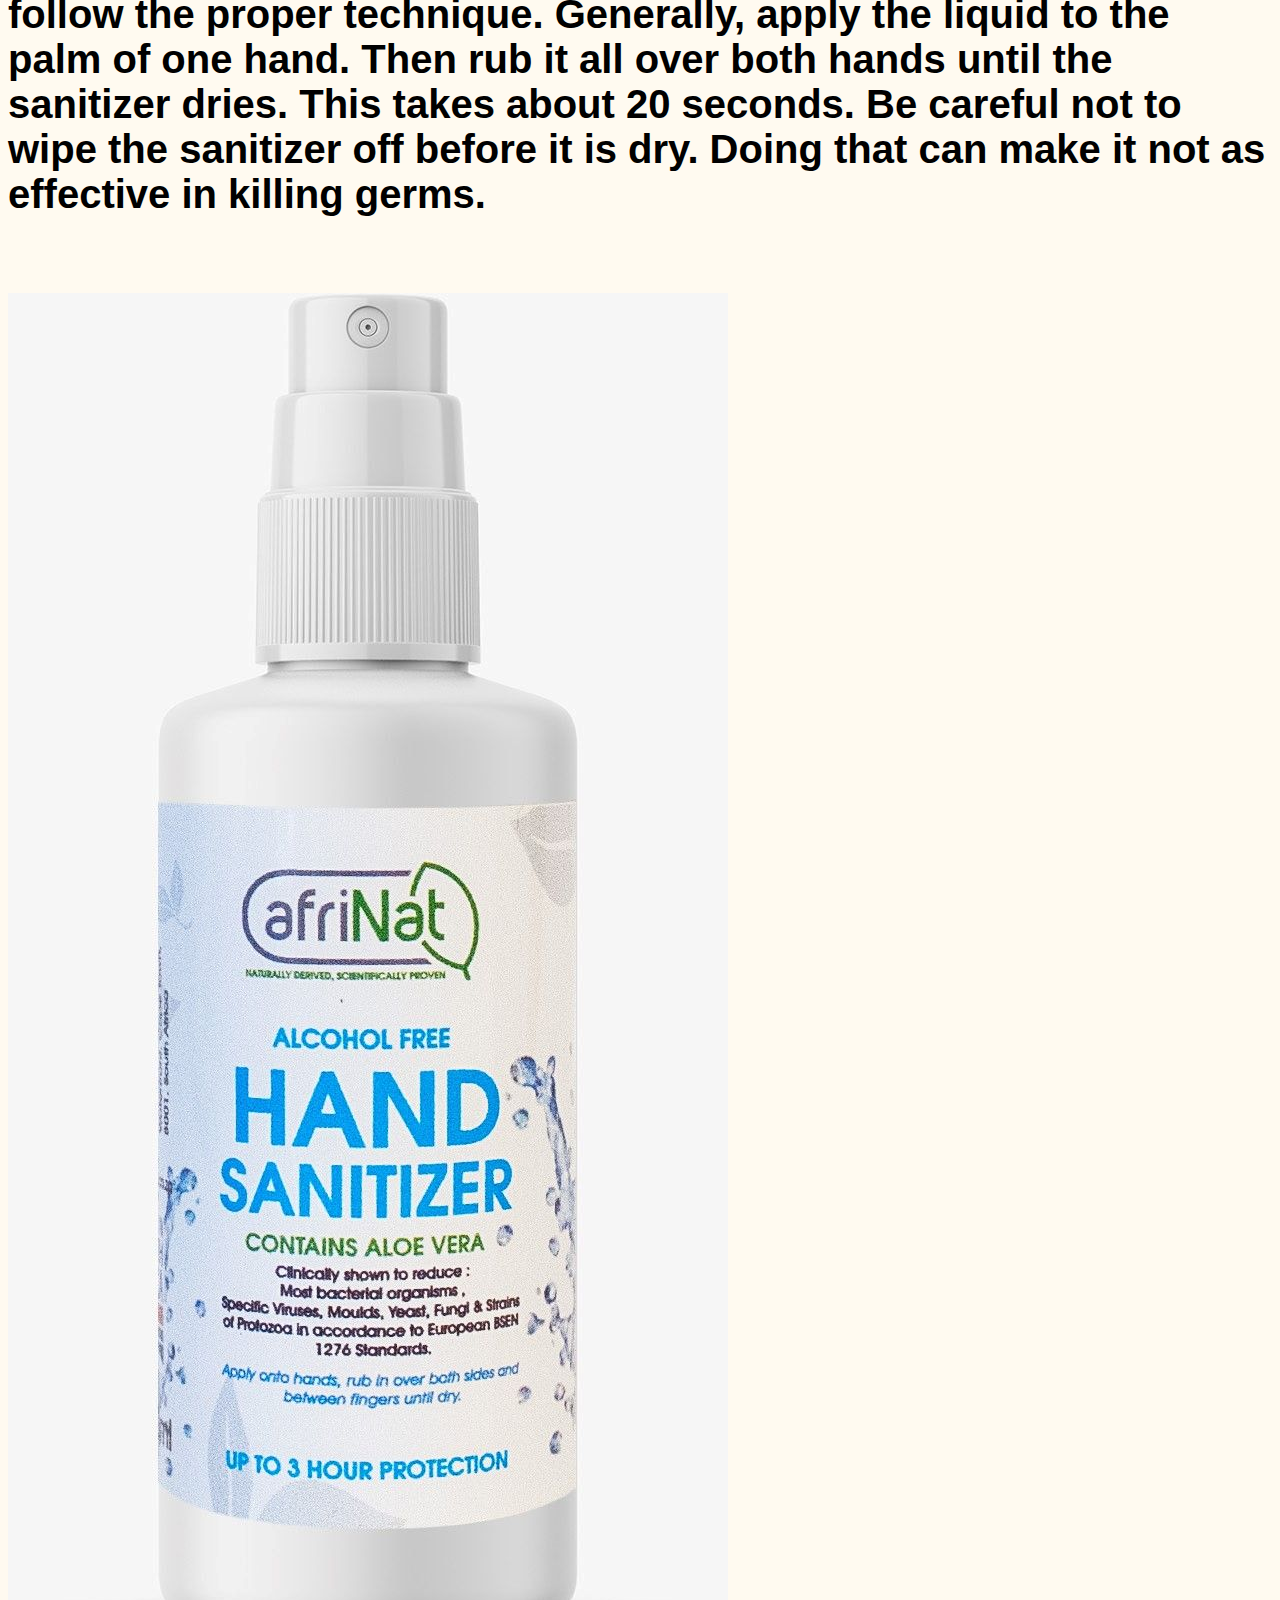
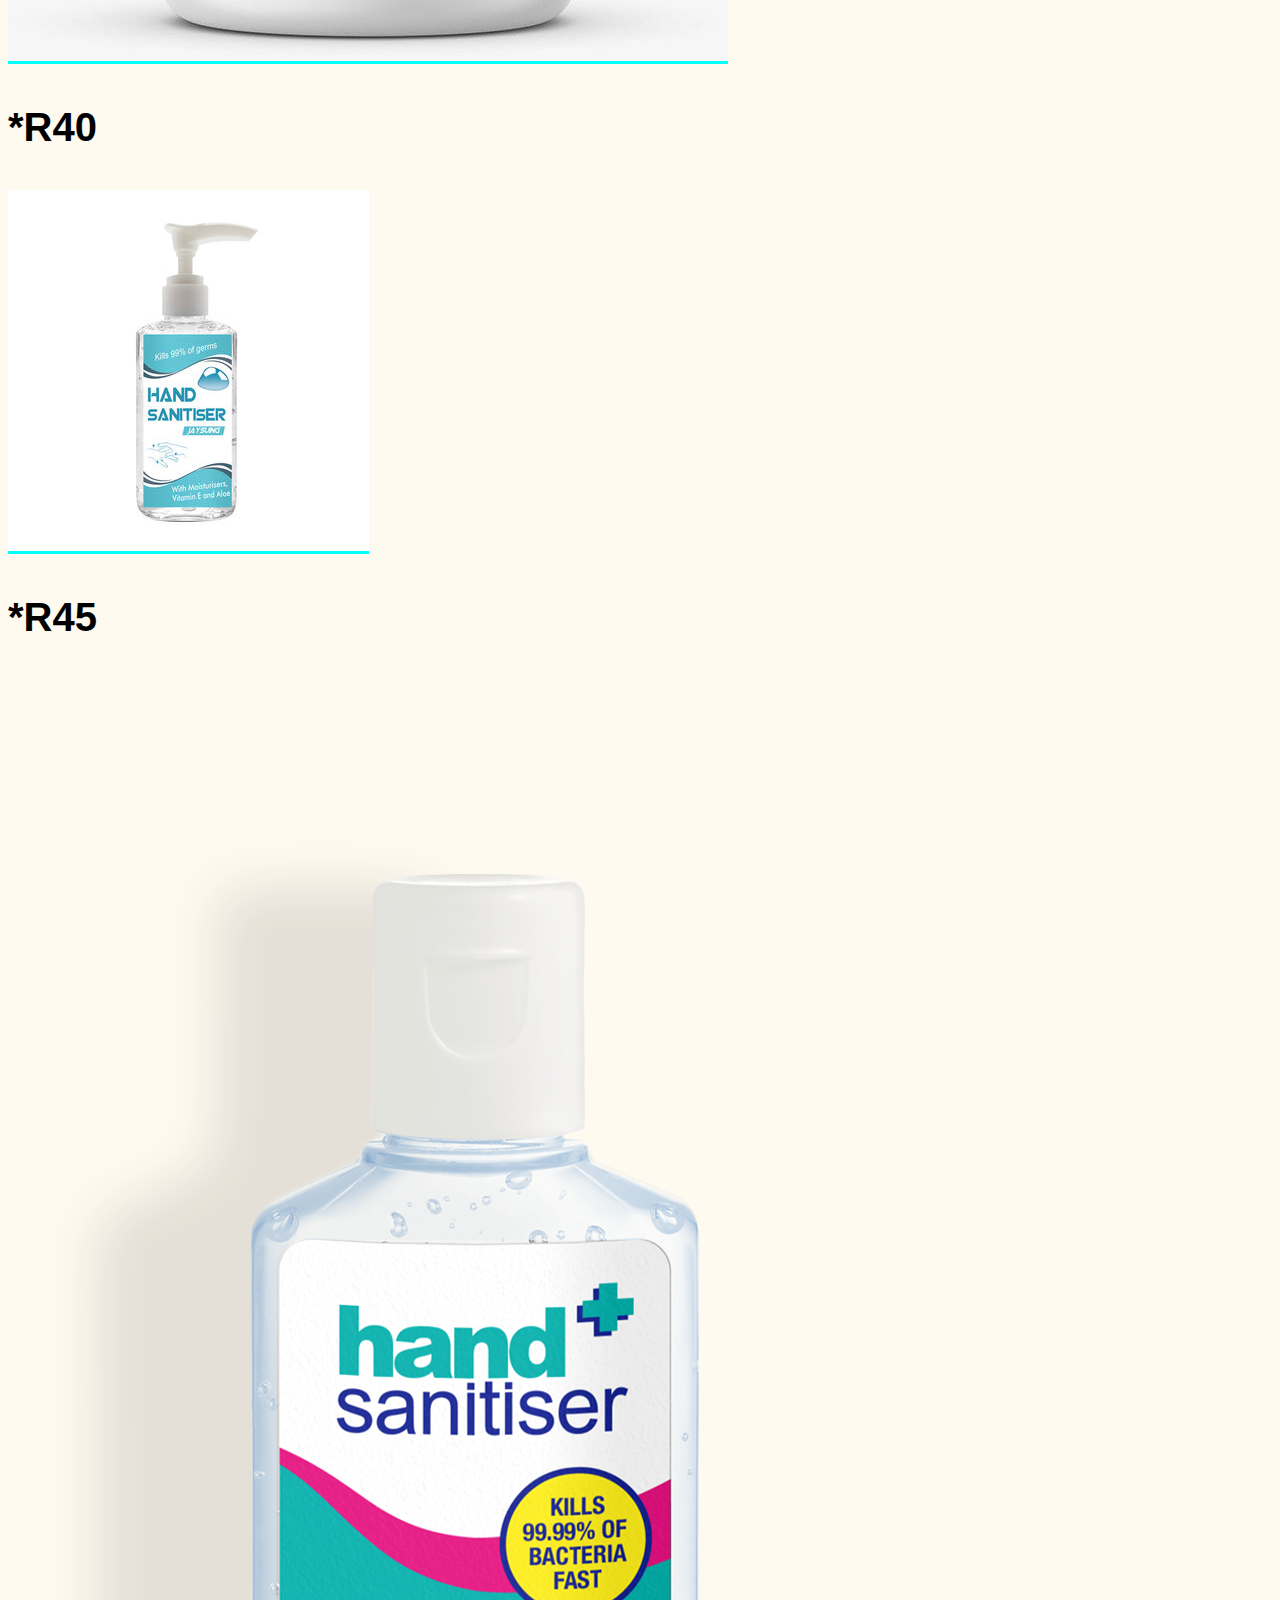
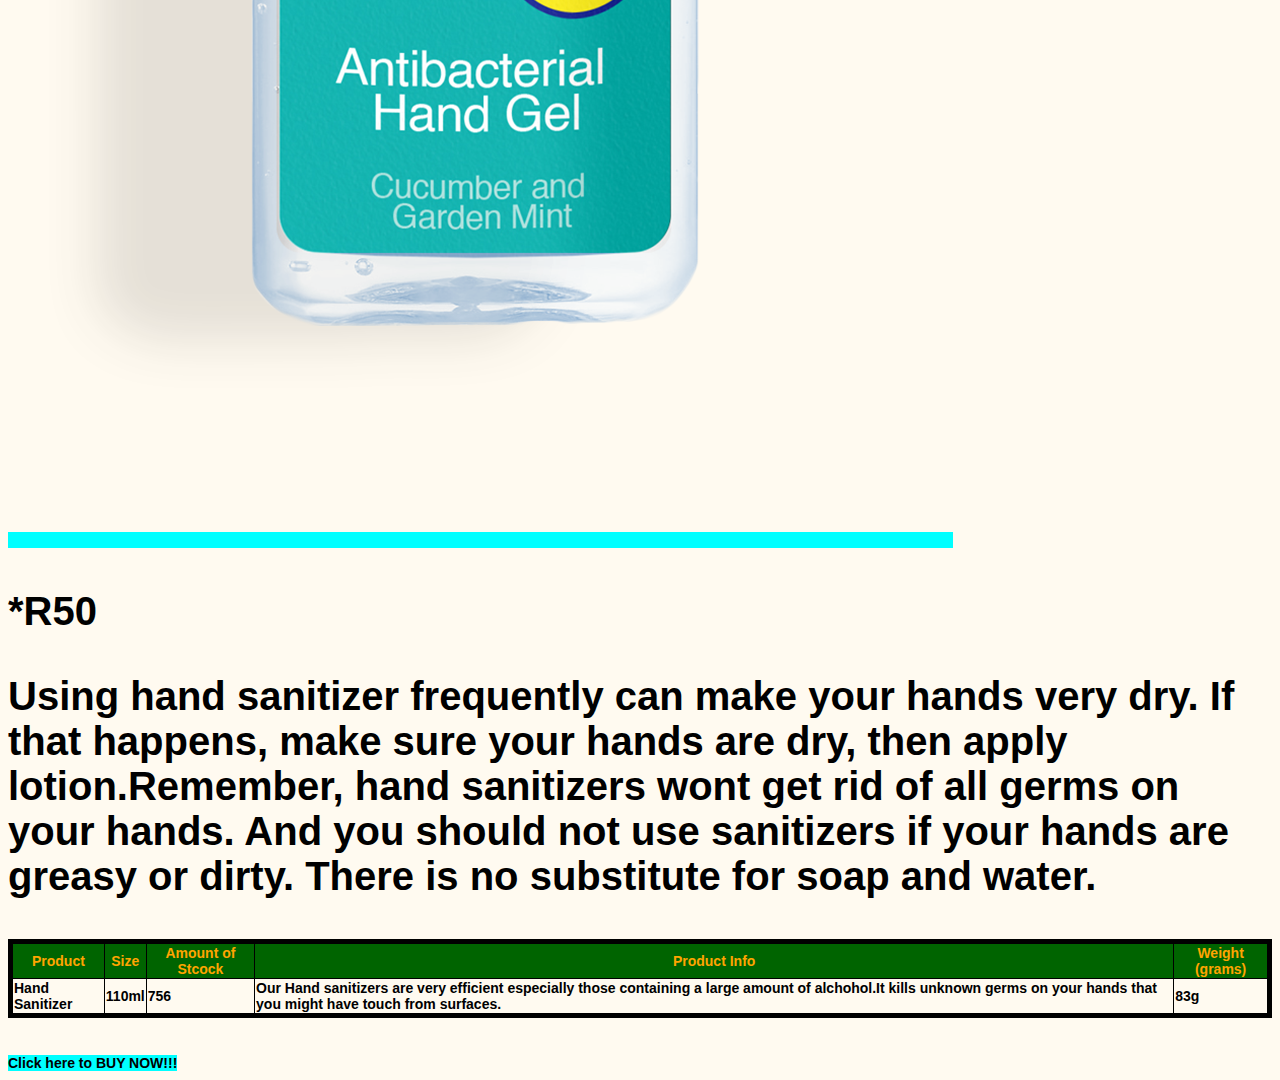
<file: handsanitizer.html>
<!DOCTYPE html>
<html>
    <head>
        <link rel="stylesheet" a href="style.css">
    </head>
    <body style="background-color: floralwhite">
        <div id="menu-bar">
        <a href="index.html">Home<a/>
        <a href="about.html">About<a/>
        <a href="contact.html">Contact<a/>  
        <div/>
        <h1>Corona-Virus Relief Store</h1>
        <h2>Hand Sanitizer</h2>
        <img src="images/handsanmain.jpg"/>
        <p>Hand Sanitizers help prevent Coronavirus (COVID-19) from affecting you and your family. Perhaps the most important thing to know is that medical experts agree on this: One of the best ways to stay healthy is to wash your hands with soap and water. But if those are not available, hand sanitizer may help rid your hands of unwanted germs.when you use hand sanitizer, make sure you do so the right way. Find the directions on the back of the bottle and follow the proper technique. Generally, apply the liquid to the palm of one hand. Then rub it all over both hands until the sanitizer dries. This takes about 20 seconds. Be careful not to wipe the sanitizer off before it is dry. Doing that can make it not as effective in killing germs.</p>
        <br/>
        <br/>
        <img src="images/hs2.jpg"/>
        <p>*R40</p>
        <img src="images/hs3.jpg"/>
        <p>*R45</p>
        <img src="images/hs4.png"/>
        <p>*R50</p>
        <p>Using hand sanitizer frequently can make your hands very dry. If that happens, make sure your hands are dry, then apply lotion.Remember, hand sanitizers wont get rid of all germs on your hands. And you should not use sanitizers if your hands are greasy or dirty. There is no substitute for soap and water.</p>
        <table border="1">
        <tr>
            <th>Product</th>
            <th>Size</th>
            <th>Amount of Stcock</th>
            <th>Product Info</th>
            <th>Weight (grams)</th>
        </tr>
        <tr>
            <td>Hand Sanitizer</td>
            <td>110ml</td>
            <td>756</td>
            <td>Our Hand sanitizers are very efficient especially those containing a large amount of alchohol.It kills unknown germs on your hands that you might have touch from surfaces.</td>
            <td>83g</td>
        </tr>
        </table>
        <br/>
        <br/>
        <a href="contact.html">Click here to BUY NOW!!!</a>      
    <body/>
<html/>
</file>
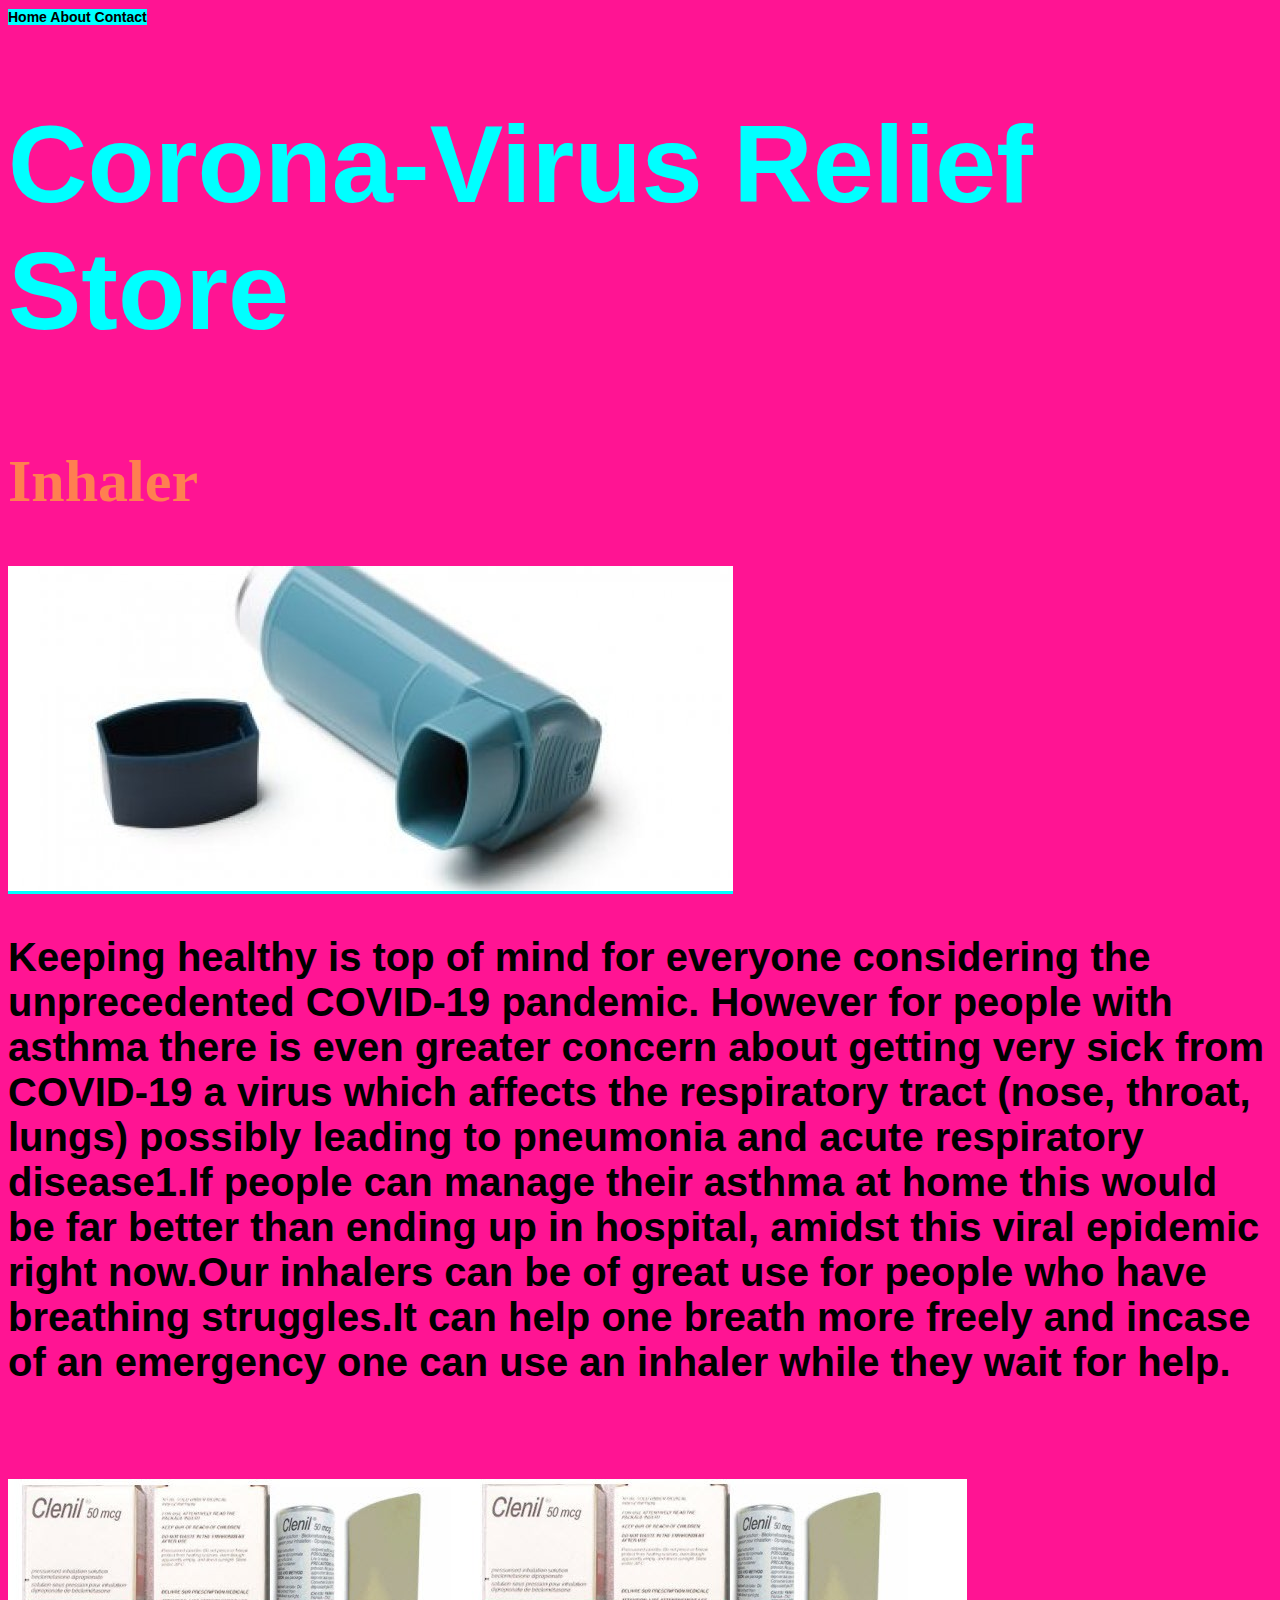
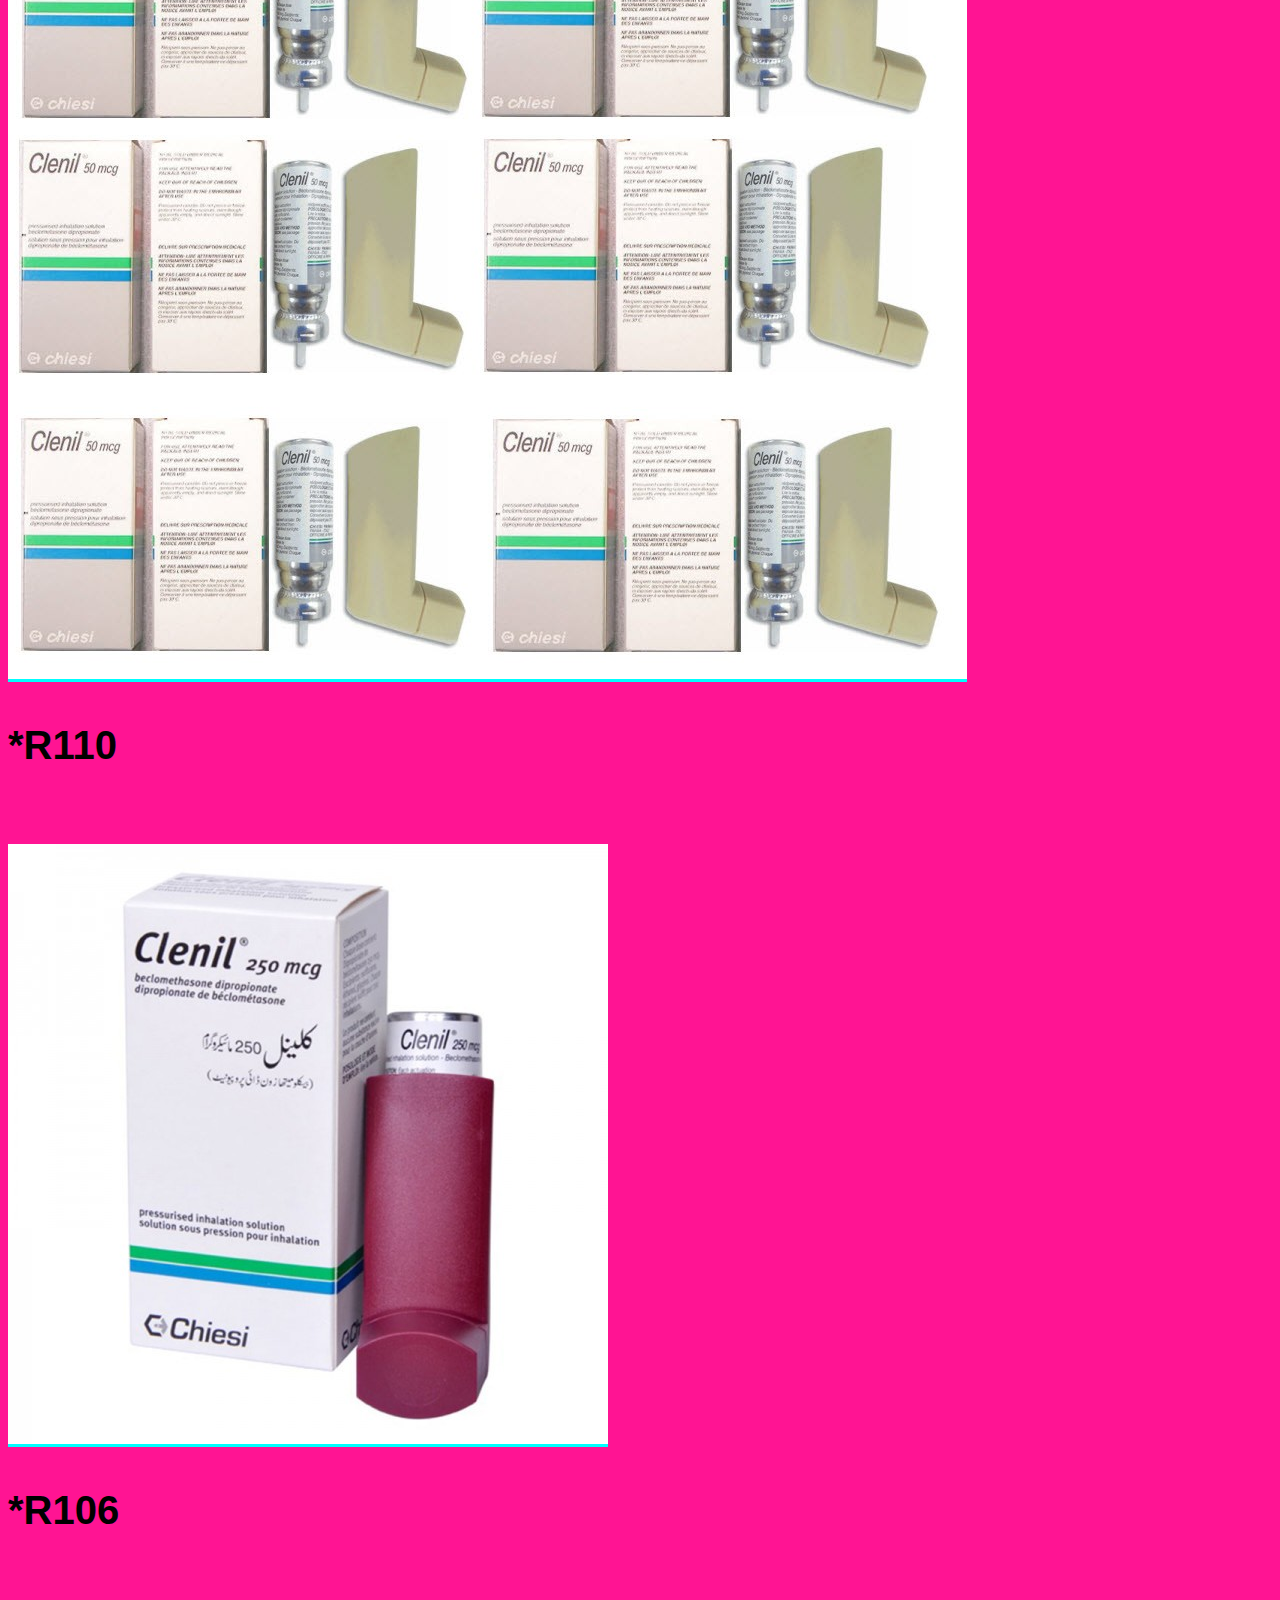
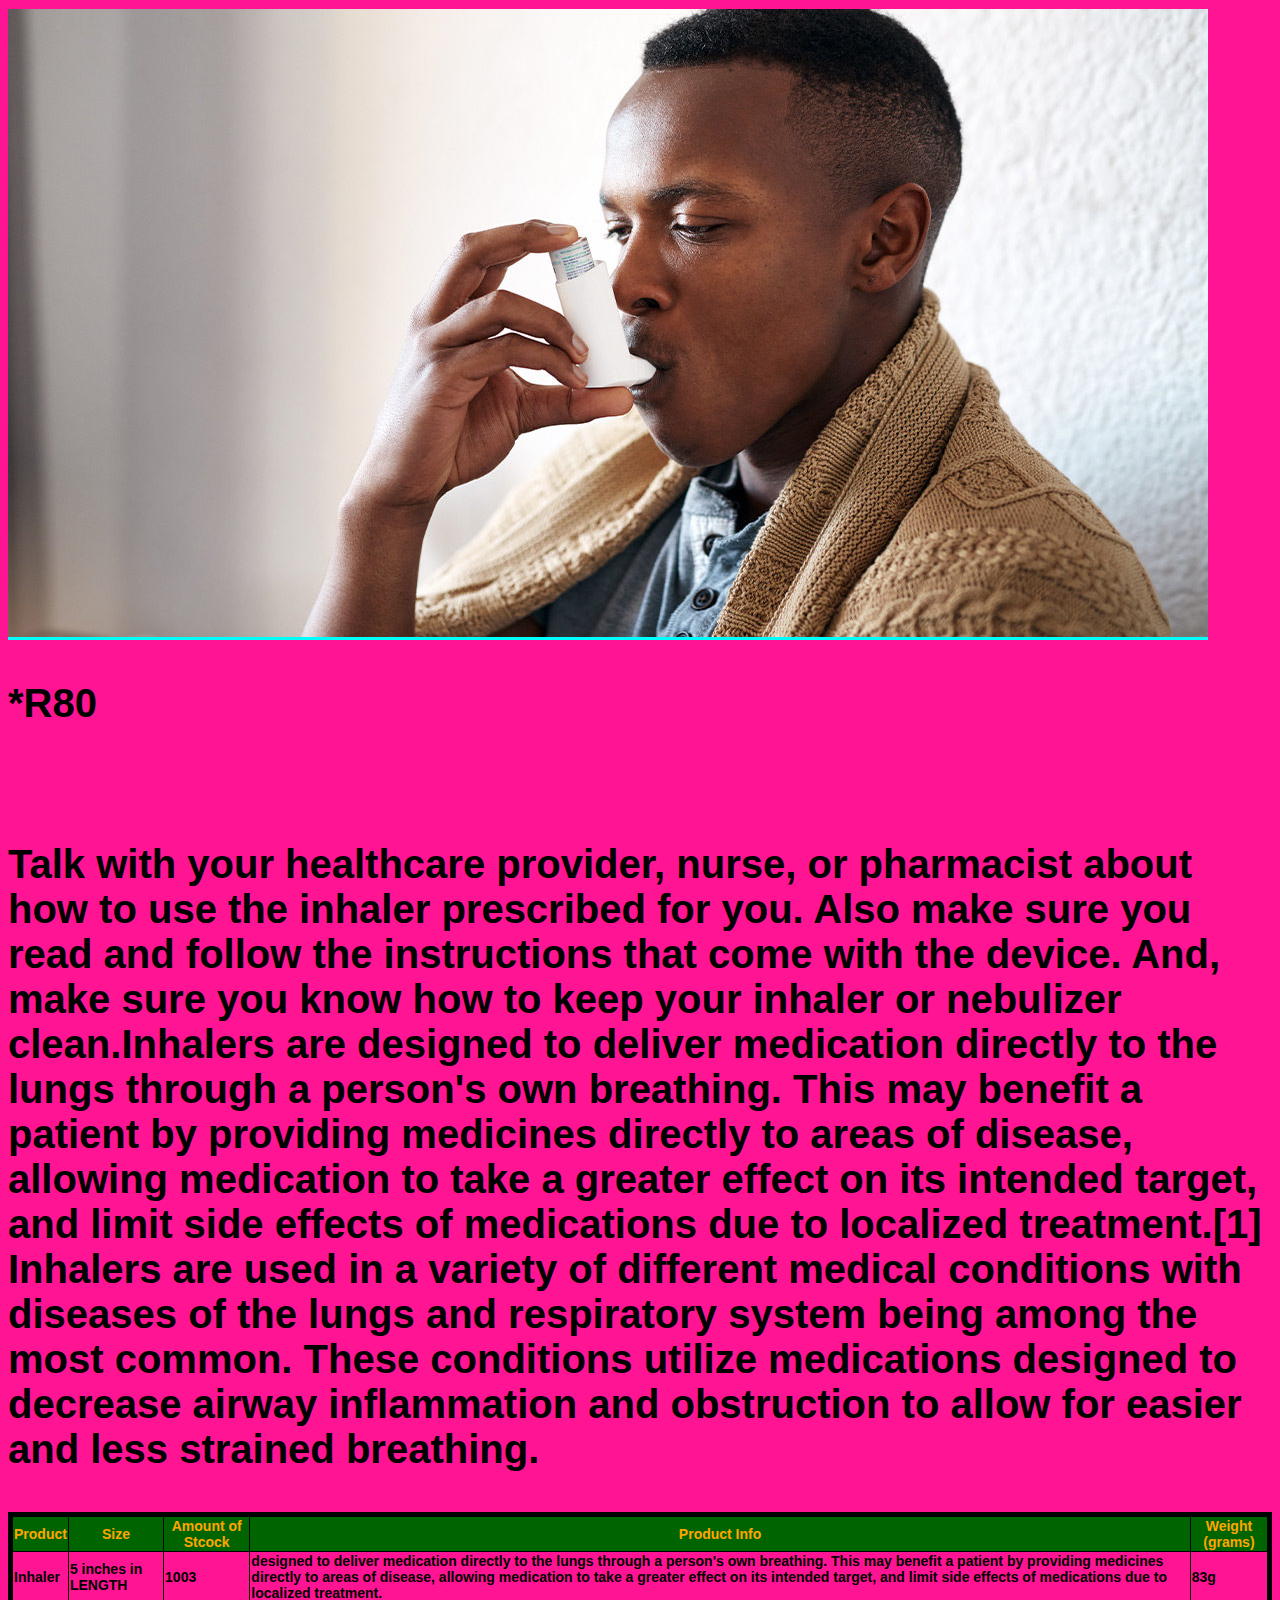
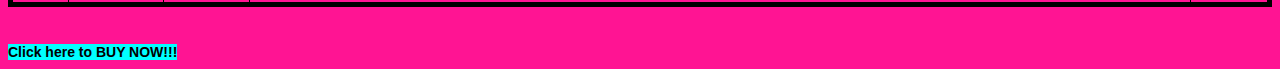
<file: inhaler.html>
<!DOCTYPE html>
<html>
    <head>
        <link rel="stylesheet" a href="style.css">
    </head>
    <body style="background-color: deeppink">
        <div id="menu-bar">
        <a href="index.html">Home<a/>
        <a href="About">About<a/>
        <a href="contact.html">Contact<a/>  
        <div/>
        <h1>Corona-Virus Relief Store</h1>
        <h2>Inhaler</h2>
        <img src="images/inhalemain.jpg"/>
        <p>Keeping healthy is top of mind for everyone considering the unprecedented COVID-19 pandemic. However for people with asthma there is even greater concern about getting very sick from COVID-19 a virus which affects the respiratory tract (nose, throat, lungs) possibly leading to pneumonia and acute respiratory disease1.If people can manage their asthma at home this would be far better than ending up in hospital, amidst this viral epidemic right now.Our inhalers can be of great use for people who have breathing struggles.It can help one breath more freely and incase of an emergency one can use an inhaler while they wait for help.</p>
        <br/>
        <br/>
        <br/>
        <img src="images/inhale1.jpg"/>
        <p>*R110</p>
        <br/>
        <br/>
        <img src="images/inhaler2.jpg"/>
        <p>*R106</p>
        <br/>
        <br/>
        <img src="images/inhaler3.jpg"/>
        <p>*R80</p>
        <br/>
        <br/>
        <p>Talk with your healthcare provider, nurse, or pharmacist about how to use the inhaler prescribed for you. Also make sure you read and follow the instructions that come with the device. And, make sure you know how to keep your inhaler or nebulizer clean.Inhalers are designed to deliver medication directly to the lungs through a person's own breathing. This may benefit a patient by providing medicines directly to areas of disease, allowing medication to take a greater effect on its intended target, and limit side effects of medications due to localized treatment.[1] Inhalers are used in a variety of different medical conditions with diseases of the lungs and respiratory system being among the most common. These conditions utilize medications designed to decrease airway inflammation and obstruction to allow for easier and less strained breathing.</p>
        <table border="1">
        <tr>
            <th>Product</th>
            <th>Size</th>
            <th>Amount of Stcock</th>
            <th>Product Info</th>
            <th>Weight (grams)</th>
        </tr>
        <tr>
            <td>Inhaler</td>
            <td>5 inches in LENGTH</td>
            <td>1003</td>
            <td> designed to deliver medication directly to the lungs through a person's own breathing. This may benefit a patient by providing medicines directly to areas of disease, allowing medication to take a greater effect on its intended target, and limit side effects of medications due to localized treatment.</td>
            <td>83g</td>
        </tr>
        </table>
        <br/>
        <br/>
        <a href="contact.html">Click here to BUY NOW!!!</a>      
    <body/>
<html/>
</file>
<file: style-menu.css>
#menu-bar a{
    text-decoration: none;
    color: black;
    font-weight: 800;
    font-size: 14px;
    font-family: Helvetica, sans-serif;
    background-color: aqua;
}
h1{
    font-size: 110px;
    font-family: sans-serif;
    padding-bottom: 20px;
}
p{
    color: black;
    font-size: 40px;
    font-family: sans-serif;
}
h2{
    color: coral;
    font-size: 60px;
    font-family: serif;
}
</file>
<file: style.css>
h1{
    color: aqua;
    font-size: 110px;
    font-family: sans-serif;
    padding-bottom: 20px;
}
p{
    color: black;
    font-size: 40px;
    font-family: sans-serif;
}
#menu-bar a{
    text-decoration: none;
    color: black;
    font-weight: 800;
    font-size: 14px;
    font-family: Helvetica, sans-serif;
    background-color: aqua;
}
h2{
    color: coral;
    font-size: 60px;
    font-family: serif;
}
h3{
    font-size: 50px;
    color: black;
}

table{
    font-family: Helvetica, sans-serif;
    border-collapse: collapse;
    border-width: 5px;
    border-style: solid;
    border-color: black;
}
th{
    font-weight: 700;
    background-color: darkgreen;
    color: orange;
}
</file>
